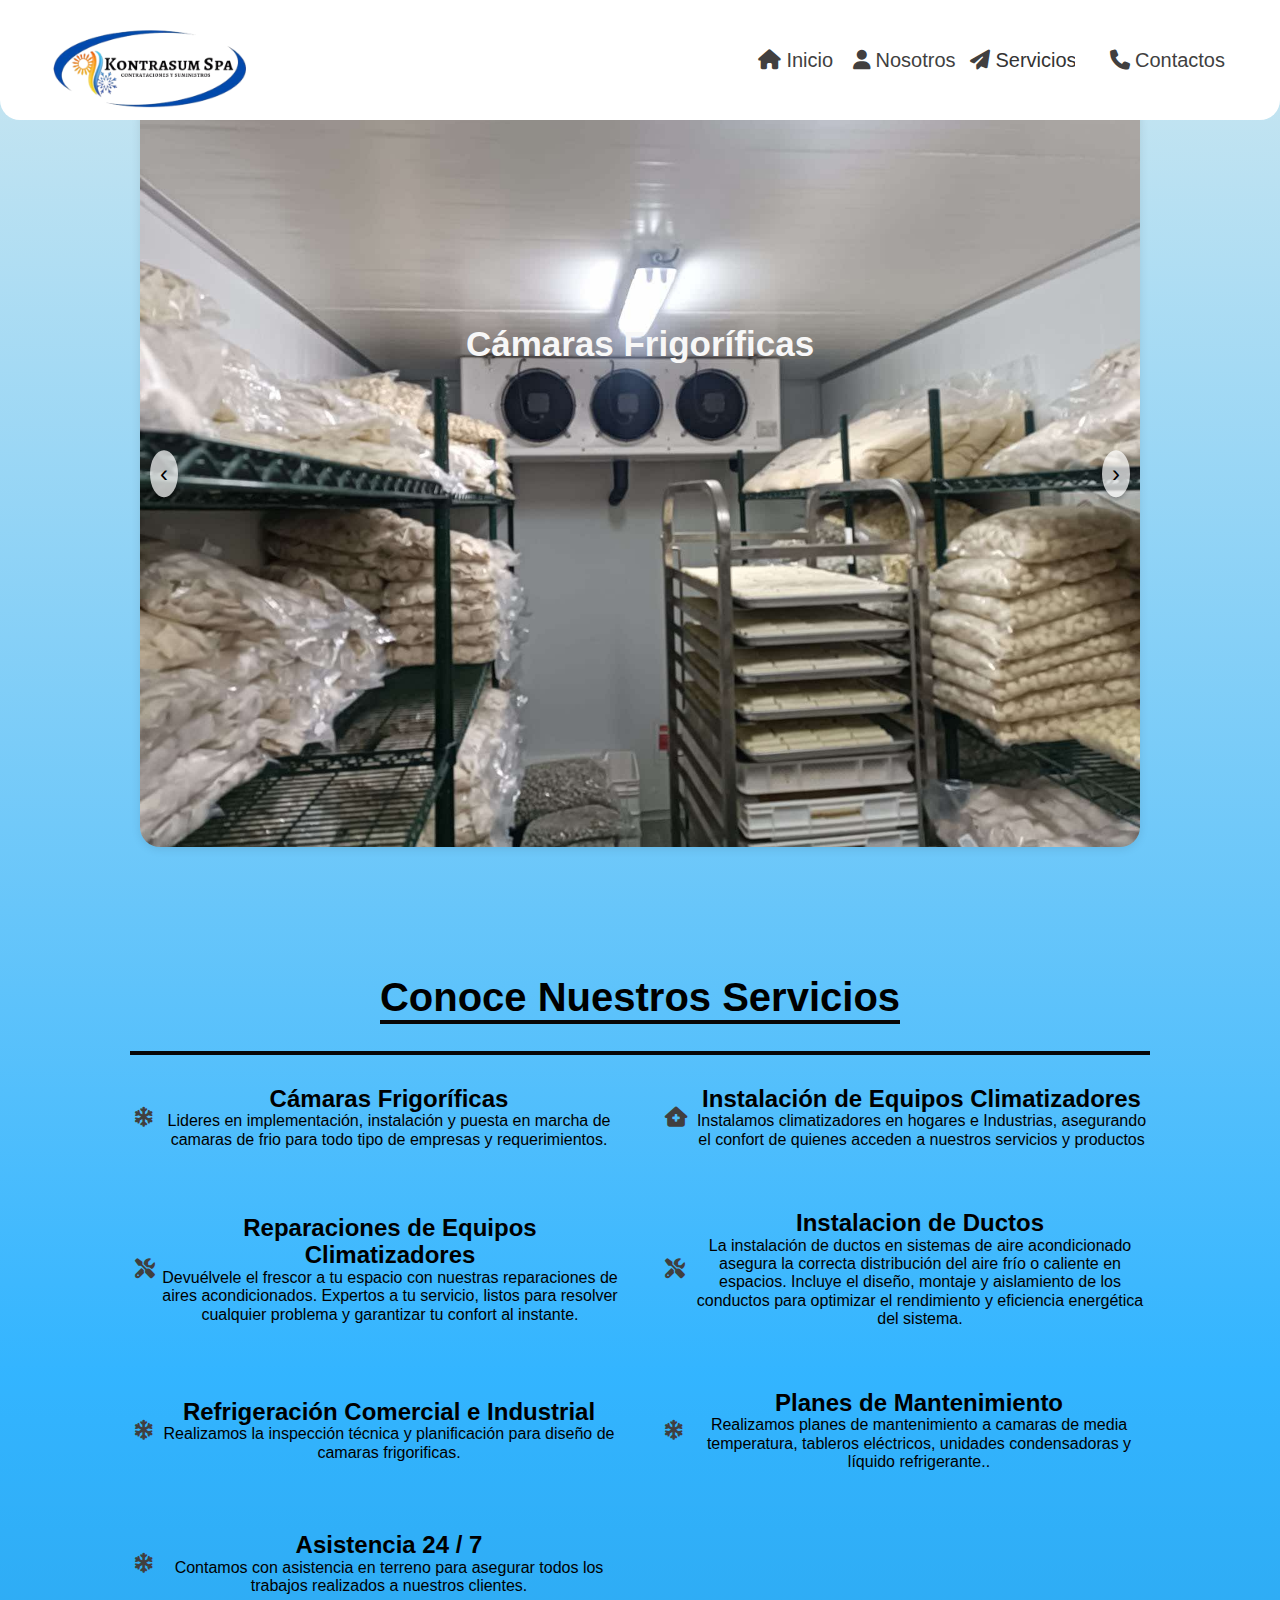
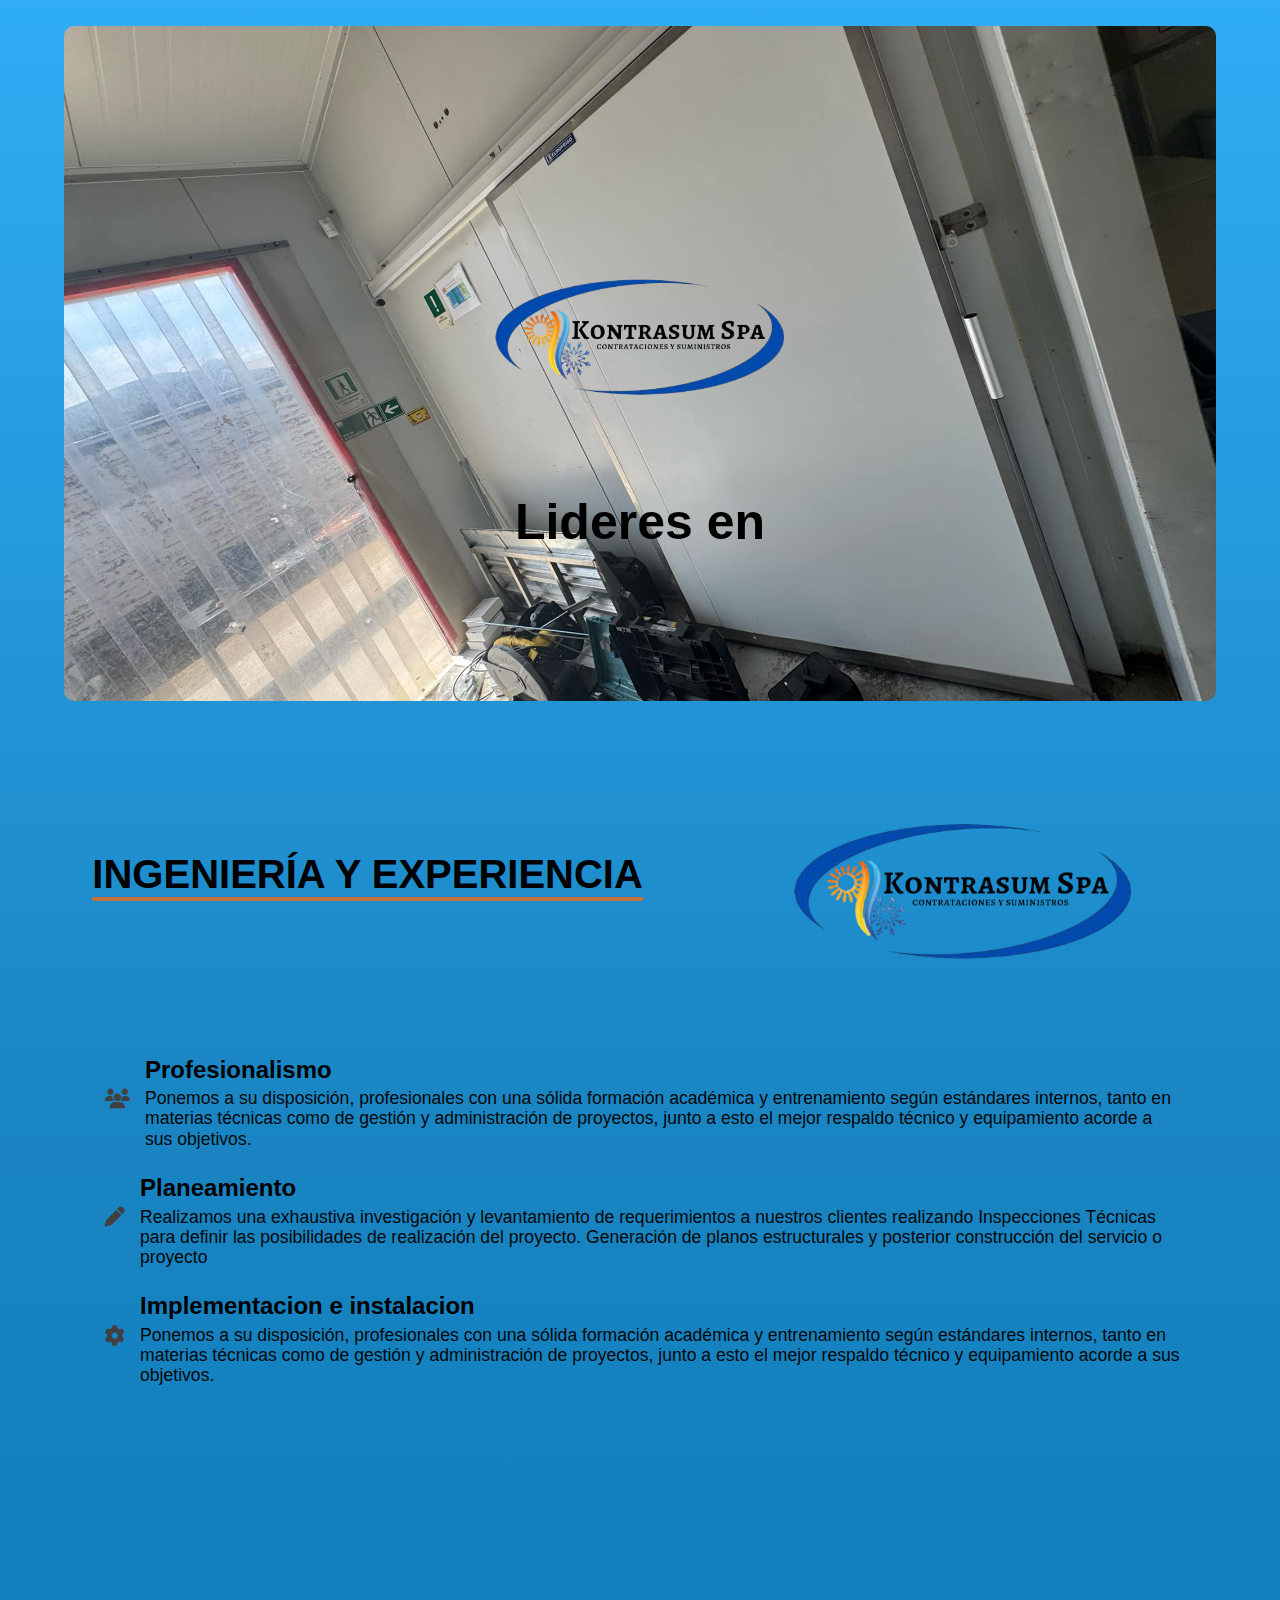
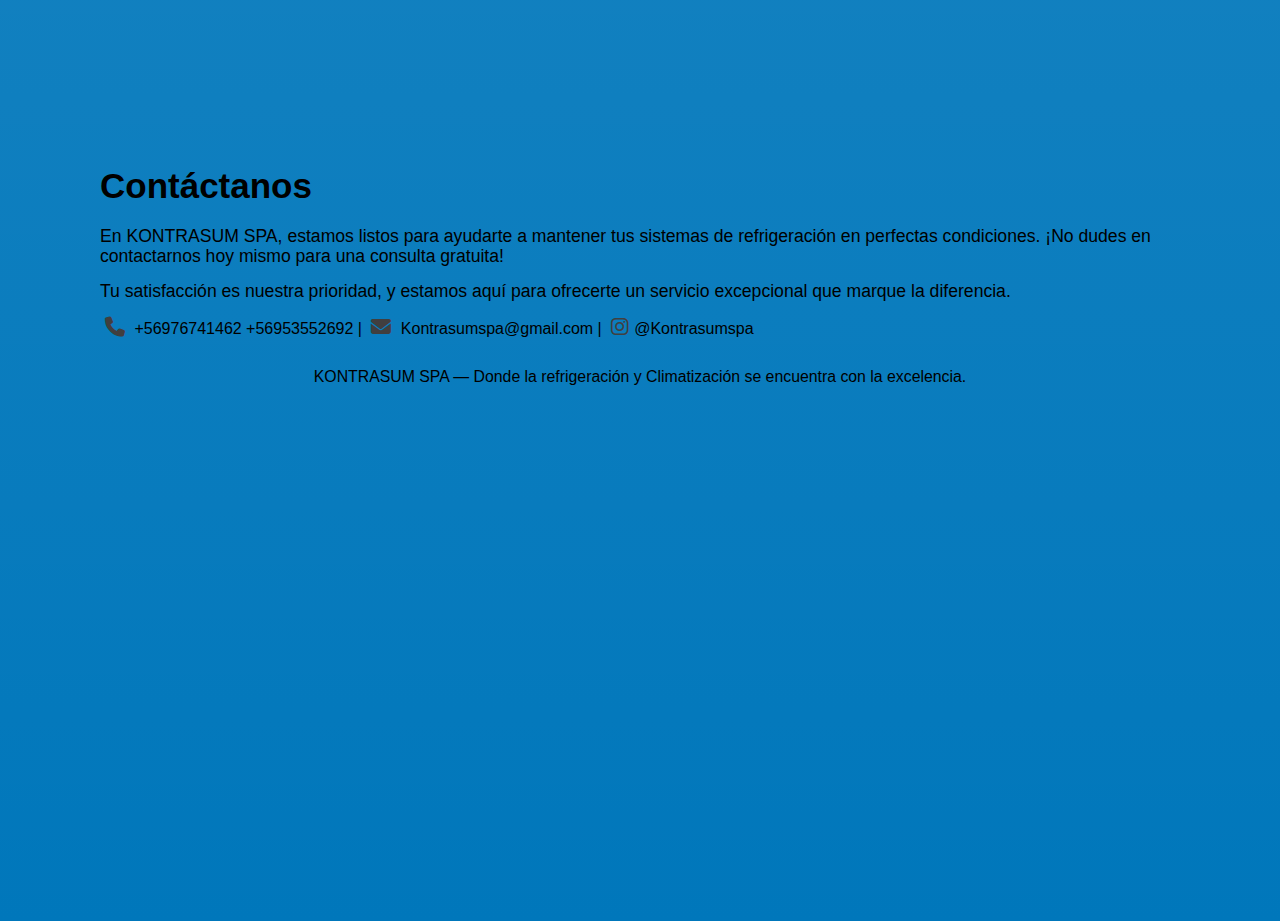
<file: index.html>
<!DOCTYPE html>
<html lang="en">
<head>
    <meta charset="UTF-8">
    <meta name="viewport" content="width=device-width, initial-scale=1.0">
    <link rel="stylesheet" href="stilo.css">
   <link rel="stylesheet" href="normalize.css/normalize.css">
   <link rel="stylesheet" href="https://cdnjs.cloudflare.com/ajax/libs/font-awesome/6.1.1/css/all.min.css">
   <link rel="icon" href="./imagenes/logo.jfif" type="image/x-icon">
    <title>KONTRASUM SPA</title>
</head>
<body>

  
  <header>
        <img src="./imagenes/logo-remove.png" alt="" class="logo">
        <input type="checkbox" id="check">
        <label for="check" class="mostrar"><i class="fa-solid fa-bars"></i></label>
      

        <nav class="nav">
            <a href="" class="nav-a"><i class="fa-solid fa-house"></i>Inicio</a>
            <a href="./seccion-contactanos/contactanos.html" class="nav-a"><i class="fa-solid fa-user"></i>Nosotros</a>
            <i class="fa-solid fa-paper-plane"></i>
            <select class="nav-select" id="servicios" onchange="location = this.value;">
              <option value="" class="etiqueta" disabled selected hidden>Servicios</option>
              <option value="#servici">Servicios</option>
              <option value="./seccion-contactos/section.html" class="nav-option">Cámaras Frigoríficas</option>
              <option value="./seccion-instalacion/instalacion.html" class="nav-option">Instalación de Equipos</option>
              <option value="./seccion-reparacion-mantenimiento/reparacion.html" class="nav-option">Reparaciones de Equipos</option>
              <option value="./seccion-refrigeracion-industrial/index.html" class="nav-option">Refrigeración Comercial e Industrial</option>
              <option value="./plan-de-mantenimiento/index.html" class="nav-option">Planes de Mantenimiento</option>
              <option value="./asistencia/index.html" class="nav-option">Asistencia 24 / 7</option>
          </select>
          
        
            <a href="#contacto" class="nav-a"><i class="fa-solid fa-phone"></i>Contactos</a>
            <label for="check" class="esconder"><i class="fa-solid fa-x"></i></label>
        </nav>
    </header>
       

          <div id="carousel-container">
            <!-- Contenedor de las imágenes del carrusel -->
            <div class="carousel-inner">
              <!-- Imagen 1 -->
              <div class="carousel-item active">
                <img src="./imagenes/frigorifica.jpg" alt="Traducción e Interpretación">
                <h2>Cámaras Frigoríficas</h2>
    
              </div>
              <!-- Imagen 2 -->
              <div class="carousel-item">
                <img src="./imagenes/cambio.jfif" alt="Capacitación y Coaching">
                <h2>Instalación de aires acondicionados</h2>
                
              </div>
              <!-- Imagen 3 -->
              <div class="carousel-item">
                <img src="./imagenes/reparacion.jfif" alt="Asesoría y Consultoría">
                <h2>Reparaciones de aires acondicionado</h2>
                
              </div>
              <!-- Imagen 4 -->
              <div class="carousel-item">
                <img src="./imagenes/industrial.jpg" alt="Desarrollo de Contenidos">
                <h2>refrigeración comercial e industrial</h2>
                
              </div>
              <!-- Imagen 5 -->
              <div class="carousel-item">
                <img src="./imagenes/mantencion.jpg" alt="Servicios de Idiomas">
                <h2>Planes de Mantencion</h2>
                
              </div>

              <!-- Imagen 6 -->
              <div class="carousel-item">
                <img src="./imagenes/conductos.jfif" alt="Servicios de Idiomas">
                <h2>Instalacion de Conductos</h2>
                
              </div>

                 <!-- Imagen 7 -->

                 <div class="carousel-item">
                  <img src="./imagenes/asistencia.jpg" alt="Servicios de Idiomas">
                  <h2>Asistencia 24/7</h2>
                  
                </div>
            </div>
            <!-- Flechas de navegación -->
            <a class="carousel-prev" href="#">&lsaquo;</a>
            <a class="carousel-next" href="#">&rsaquo;</a>
          </div>


          <div class="section" id="servici" >
               <div class="titulo">
                <h1 class="titulo">Conoce Nuestros Servicios</h1>
               </div>
                <div class="container-sec">
                  <div class="move icono">
                    <i class="fa-solid fa-snowflake"></i>
                      <div>
                        <a href="./seccion-contactos/section.html"><h2>Cámaras Frigoríficas</h2></a>
                        <p id="titulos-icon">Lideres en implementación, instalación y puesta en marcha de camaras de frio para todo tipo de empresas y requerimientos.</p>
                      </div>
                  
                  </div>
  
                  <div class="move icono">
                    <i class="fa-solid fa-house-medical"></i>
                    <div>
                      <a href="./seccion-instalacion/instalacion.html"><h2>Instalación de Equipos  Climatizadores</h2></a>
                      <p id="titulos-icon">Instalamos climatizadores en hogares e Industrias, asegurando el confort de quienes acceden a nuestros servicios y productos</p>
                    </div>
                  </div>
  
                  <div class="move icono">
                    <i class="fa-solid fa-screwdriver-wrench"></i>
                    <div>
                    <a href="./seccion-reparacion-mantenimiento/reparacion.html"><h2>Reparaciones de Equipos  Climatizadores</h2></a>
                    <p id="titulos-icon">Devuélvele el frescor a tu espacio con nuestras reparaciones de aires acondicionados. Expertos a tu servicio, listos para resolver cualquier problema y garantizar tu confort al instante.</p>
                    </div>
                  </div>

                

                  <div class="move icono">
                    <i class="fa-solid fa-screwdriver-wrench"></i>
                    <div>
                    <a href="./seccion-instalacion/instalacion.html"><h2>Instalacion de Ductos</h2></a>
                    <p id="titulos-icon">La instalación de ductos en sistemas de aire acondicionado asegura la correcta distribución del aire frío o caliente en espacios. Incluye el diseño, montaje y aislamiento de los conductos para optimizar el rendimiento y eficiencia energética del sistema.</p>
                    </div>
                  </div>

                  <div class="move icono">
                    <i class="fa-solid fa-snowflake"></i>
                    <div>
                    <a href="./seccion-refrigeracion-industrial/index.html"><h2>Refrigeración Comercial e Industrial</h2></a>
                    <p id="titulos-icon">Realizamos la inspección técnica y planificación para diseño de camaras frigorificas.</p>
                    </div>
                  </div>
  
                  <div class="move icono">
                    <i class="fa-solid fa-snowflake"></i>
                    <div>
                    <a href="./plan-de-mantenimiento/index.html"><h2>Planes de Mantenimiento</h2></a>
                    <p id="titulos-icon" >Realizamos planes de mantenimiento a camaras de media temperatura, tableros eléctricos, unidades condensadoras y líquido refrigerante..</p>
                    </div>
                  </div>
  
                  <div class="move icono">
                  <i class="fa-solid fa-snowflake"></i>
                 <div>
                  <a href="./asistencia/index.html"><h2>Asistencia 24 / 7</h2></a>
                  <p id="titulos-icon">Contamos con asistencia en terreno para asegurar todos los trabajos realizados a nuestros clientes.</p>
                 </div>
                  </div>
  
                  </div>
          </div>

          <div class="banner">
            <div class="imagens agregar">
              <img src="./imagenes/logo-remove.png" alt="" class="image">
              <div class="mostador">
                <h2 id="sub">Lideres en </h2>
                <p id="animatedText"></p>
              </div>
            </div>
        </div>

        <div class="containerr">
          <div class="text-containerr">
              <h1>INGENIERÍA Y EXPERIENCIA</h1>
              <img src="./imagenes/logo-remove.png" alt="Imagen representativa" class="segundo">
        </div>

        <div class="azul">
          <div class="modificar">
            <div class="contenido">
              <div class="editar">
                  <i class="fa-solid fa-users edi"></i>
              </div>
              <div class="tamaño">
                  <h2>Profesionalismo</h2>
                  <p>Ponemos a su disposición, profesionales con una sólida formación académica y entrenamiento según estándares internos, tanto en materias técnicas como de gestión y administración de proyectos, junto a esto el mejor respaldo técnico y equipamiento acorde a sus objetivos.</p>
              </div>
          </div>
      
          <div class="contenido">
              <div class="editar">
                <i class="fa-solid fa-pen"></i>

              </div>
  
              <div class="tamaño cambios">
                  <h2>Planeamiento</h2>
                  <p>Realizamos una exhaustiva investigación y levantamiento de requerimientos a nuestros clientes realizando Inspecciones Técnicas para definir las posibilidades de realización del proyecto. Generación de planos estructurales y posterior construcción del servicio o proyecto</p>
              </div>
          </div>
      
          <div class="contenido">
              <div class="editar">
                <i class="fa-solid fa-cog"></i>
              </div>
              <div class="tamaño">
                  <h2>Implementacion e instalacion
                  </h2>
                  <p>Ponemos a su disposición, profesionales con una sólida formación académica y entrenamiento según estándares internos, tanto en materias técnicas como de gestión y administración de proyectos, junto a esto el mejor respaldo técnico y equipamiento acorde a sus objetivos.
                    
                  </p>
              </div>
          </div>
        </div>
      </div>
             
      </div>

      <div class="final" id="contacto">

      <div class="prueba">
       <div class="contenidos">
         <h2 class="fade-in">Contáctanos</h2>
       <p class="fade-in">
           En KONTRASUM SPA, estamos listos para ayudarte a mantener tus sistemas de refrigeración en perfectas condiciones. ¡No dudes en contactarnos hoy mismo para una consulta gratuita!
       </p>
       
       <p class="fade-in">
           Tu satisfacción es nuestra prioridad, y estamos aquí para ofrecerte un servicio excepcional que marque la diferencia.
       </p>
   
       
           <i class="fa-solid fa-phone"></i> +56976741462 +56953552692 | <i class="fa-solid fa-envelope"></i> Kontrasumspa@gmail.com |
           <i class="fab fa-instagram"></i>@Kontrasumspa
       <footer class="fade-in">
           <p class="fade-in">
               KONTRASUM SPA — Donde la refrigeración y Climatización se encuentra con la excelencia.
           </p>
       </footer>
       </div>
        </div>

        

        <script src="javascript.js"></script>

 </body>
</html>
</file>
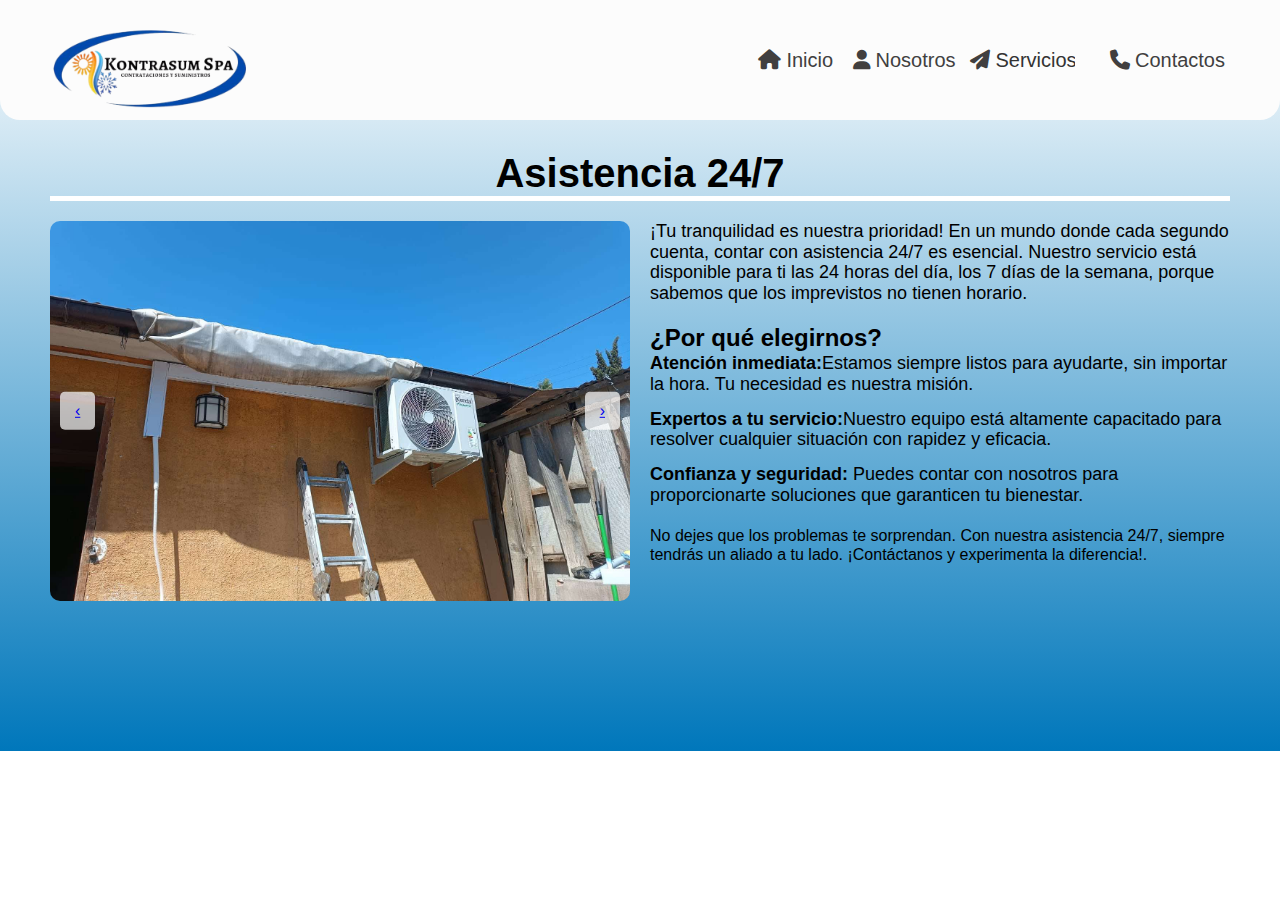
<file: asistencia/index.html>
<!DOCTYPE html>
<html lang="en">
<head>
    <meta charset="UTF-8">
    <meta name="viewport" content="width=device-width, initial-scale=1.0">
    <link rel="stylesheet" href="estilo.css">
    <link rel="stylesheet" href="./normalize.css/normalize.css">
    <link rel="stylesheet" href="https://cdnjs.cloudflare.com/ajax/libs/font-awesome/6.1.1/css/all.min.css">
    <link rel="icon" href="./imagenes/logo.jfif" type="image/x-icon">
    <title>KONTRASUM SPA</title>
</head>
<body>
    <header>
        
        <img src="./imagenes/logo-remove.png" alt="" class="logo">
        <input type="checkbox" id="check">
        <label for="check" class="mostrar"><i class="fa-solid fa-bars"></i></label>
      

        <nav class="nav">
            <a href="../index.html" class="nav-a"><i class="fa-solid fa-house"></i>Inicio</a>
            <a href="../seccion-contactanos/contactanos.html" class="nav-a"><i class="fa-solid fa-user"></i>Nosotros</a>
            <i class="fa-solid fa-paper-plane"></i>
            <select class="nav-select" id="servicios" onchange="location = this.value;">
                <option value="" class="etiqueta" disabled selected hidden>Servicios</option>
                <option value="../index.html#servici">Servicios</option>
                <option value="../seccion-contactos/section.html" class="nav-option">Cámaras Frigoríficas</option>
                <option value="../seccion-instalacion/instalacion.html" class="nav-option">Instalación de Equipos</option>
                <option value="../seccion-reparacion-mantenimiento/" class="nav-option">Reparaciones de Equipos</option>
                <option value="../seccion-refrigeracion-industrial/index.html" class="nav-option">Refrigeración Comercial e Industrial</option>
                <option value="../plan-de-mantenimiento/index.html" class="nav-option">Planes de Mantención</option>
                <option value="../asistencia/index.html" class="nav-option">Asistencia 24 / 7</option>
            </select>

        
            <a href="../index.html#contacto" class="nav-a"><i class="fa-solid fa-phone"></i>Contactos</a>
            <label for="check" class="esconder"><i class="fa-solid fa-x"></i></label>
        </nav>
    </header>


    <section class="camaras">
        <div class="container">
            <div class="titulo-container">
                <h2 class="titulo3">Asistencia 24/7</h2>
            </div>
            <div class="carrusel-container">
                <div class="carrusel">
                    <img class="active" src="./imagenes/4.jpg" alt="Imagen 1">
                    <img src="./imagenes/asistencia2.jfif" alt="Imagen 2">
                    <img src="./imagenes/asistencia3.jfif" alt="Imagen 3">
                    <img src="./imagenes/asistencia4.jfif" alt="Imagen 4">
                    
                    <!-- Agrega más imágenes según sea necesario -->
                    <a href="#" id="anterior" class="boton">&lsaquo;</a>
                    <a href="#" id="siguiente" class="boton">&rsaquo;</a>
            
                </div>
    
                <div class="frigorificos">
                    <p>¡Tu tranquilidad es nuestra prioridad!

                    En un mundo donde cada segundo cuenta, contar con asistencia 24/7 es esencial. Nuestro servicio está disponible para ti las 24 horas del día, los 7 días de la semana, porque sabemos que los imprevistos no tienen horario.</p>

                    <h2>¿Por qué elegirnos?</h2>
                    <ul>
                        <li><strong>Atención inmediata:</strong>Estamos siempre listos para ayudarte, sin importar la hora. Tu necesidad es nuestra misión.</li>
                        <li><strong>Expertos a tu servicio:</strong>Nuestro equipo está altamente capacitado para resolver cualquier situación con rapidez y eficacia.</li>
                        <li><strong>Confianza y seguridad:</strong> Puedes contar con nosotros para proporcionarte soluciones que garanticen tu bienestar.</li>
                    </ul>

                    </p>No dejes que los problemas te sorprendan. Con nuestra asistencia 24/7, siempre tendrás un aliado a tu lado. ¡Contáctanos y experimenta la diferencia!.</p>
                </div>


            </div>
        </div>
    </section>

    <script src="javascript.js"></script>
</body>
</html>
</file>
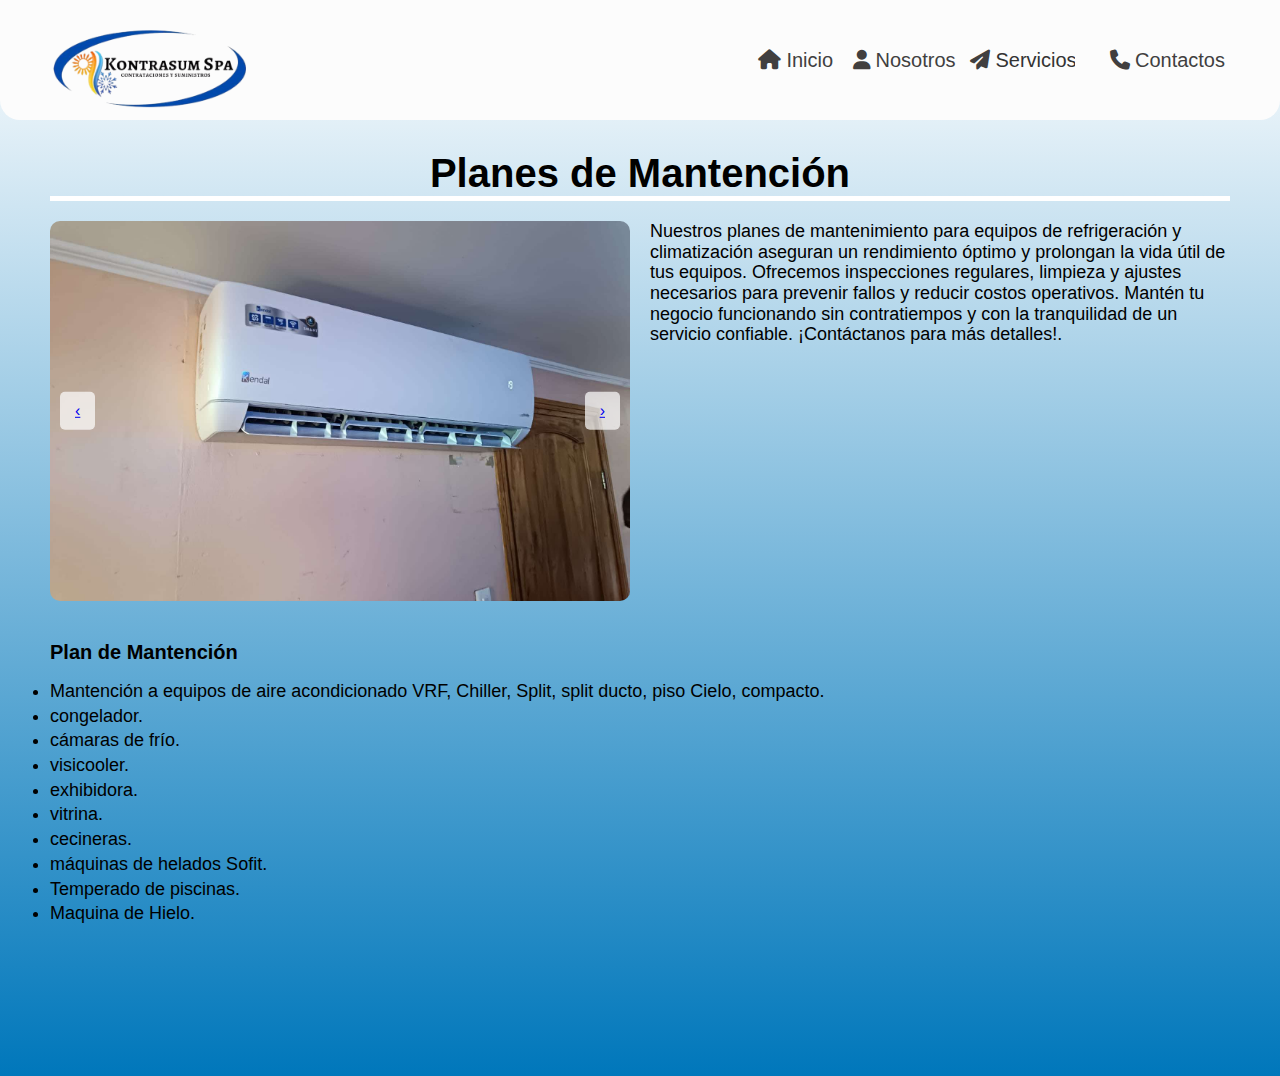
<file: plan-de-mantenimiento/index.html>
<!DOCTYPE html>
<html lang="en">
<head>
    <meta charset="UTF-8">
    <meta name="viewport" content="width=device-width, initial-scale=1.0">
    <link rel="stylesheet" href="estilo.css">
    <link rel="stylesheet" href="./normalize.css/normalize.css">
    <link rel="stylesheet" href="https://cdnjs.cloudflare.com/ajax/libs/font-awesome/6.1.1/css/all.min.css">
    <link rel="icon" href="./imagenes/logo.jfif" type="image/x-icon">
    <title>KONTRASUM SPA</title>
</head>
<body>
    <header>
        
        <img src="./imagenes/logo-remove.png" alt="" class="logo">
        <input type="checkbox" id="check">
        <label for="check" class="mostrar"><i class="fa-solid fa-bars"></i></label>
      

        <nav class="nav">
            <a href="../index.html" class="nav-a"><i class="fa-solid fa-house"></i>Inicio</a>
            <a href="../seccion-contactanos/contactanos.html" class="nav-a"><i class="fa-solid fa-user"></i>Nosotros</a>
            <i class="fa-solid fa-paper-plane"></i>
            <select class="nav-select" id="servicios" onchange="location = this.value;">
                <option value="" class="etiqueta" disabled selected hidden>Servicios</option>
                <option value="../index.html#servici">Servicios</option>
                <option value="../seccion-contactos/section.html" class="nav-option">Cámaras Frigoríficas</option>
                <option value="../seccion-instalacion/instalacion.html" class="nav-option">Instalación de Equipos</option>
                <option value="../seccion-reparacion-mantenimiento/" class="nav-option">Reparaciones de Equipos</option>
                <option value="../seccion-refrigeracion-industrial/index.html" class="nav-option">Refrigeración Comercial e Industrial</option>
                <option value="../plan-de-mantenimiento/index.html" class="nav-option">Planes de Mantención</option>
                <option value="../asistencia/index.html" class="nav-option">Asistencia 24 / 7</option>
            </select>

        
            <a href="../index.html#contacto" class="nav-a"><i class="fa-solid fa-phone"></i>Contactos</a>
            <label for="check" class="esconder"><i class="fa-solid fa-x"></i></label>
        </nav>
    </header>


    <section class="camaras">
        <div class="container">
            <div class="titulo-container">
                <h2 class="titulo3">Planes de Mantención</h2>
            </div>
            <div class="carrusel-container">
                <div class="carrusel">
                    <img class="active" src="./imagenes/1.jpg" alt="Imagen 1">
                    <img src="./imagenes/2.jpg" alt="Imagen 2">
                    <img src="./imagenes/3.jpg" alt="Imagen 3">
                    <img src="./imagenes/4.jpg" alt="Imagen 4">
                    <img src="./imagenes/5.jpg" alt="Imagen 5">
                    <img src="./imagenes/6.jpg" alt="Imagen 6">
                    
                    <!-- Agrega más imágenes según sea necesario -->
                    <a href="#" id="anterior" class="boton">&lsaquo;</a>
                    <a href="#" id="siguiente" class="boton">&rsaquo;</a>
            
                </div>
    
                <div class="frigorificos">
                    <p>Nuestros planes de mantenimiento para equipos de refrigeración  y climatización aseguran un rendimiento óptimo y prolongan la vida útil de tus equipos. Ofrecemos inspecciones regulares, limpieza y ajustes necesarios para prevenir fallos y reducir costos operativos. Mantén tu negocio funcionando sin contratiempos y con la tranquilidad de un servicio confiable. ¡Contáctanos para más detalles!.</p>
                </div>
            </div>
            <h4>Plan de Mantención</h4>
            <ul>
                <li>Mantención a equipos de aire acondicionado VRF, Chiller, Split, split ducto, piso Cielo, compacto.</li>
                <li>congelador.</li>
                <li>cámaras de frío.</li>
                <li>visicooler.</li>
                <li>exhibidora.</li>
                <li> vitrina.</li>
                <li>cecineras.</li>
                <li>máquinas de helados Sofit.</li>
                <li>Temperado de piscinas.</li>
                <li>Maquina de Hielo.</li>
            </ul>
        </div>
    </section>

    <script src="javascript.js"></script>
</body>
</html>
</file>
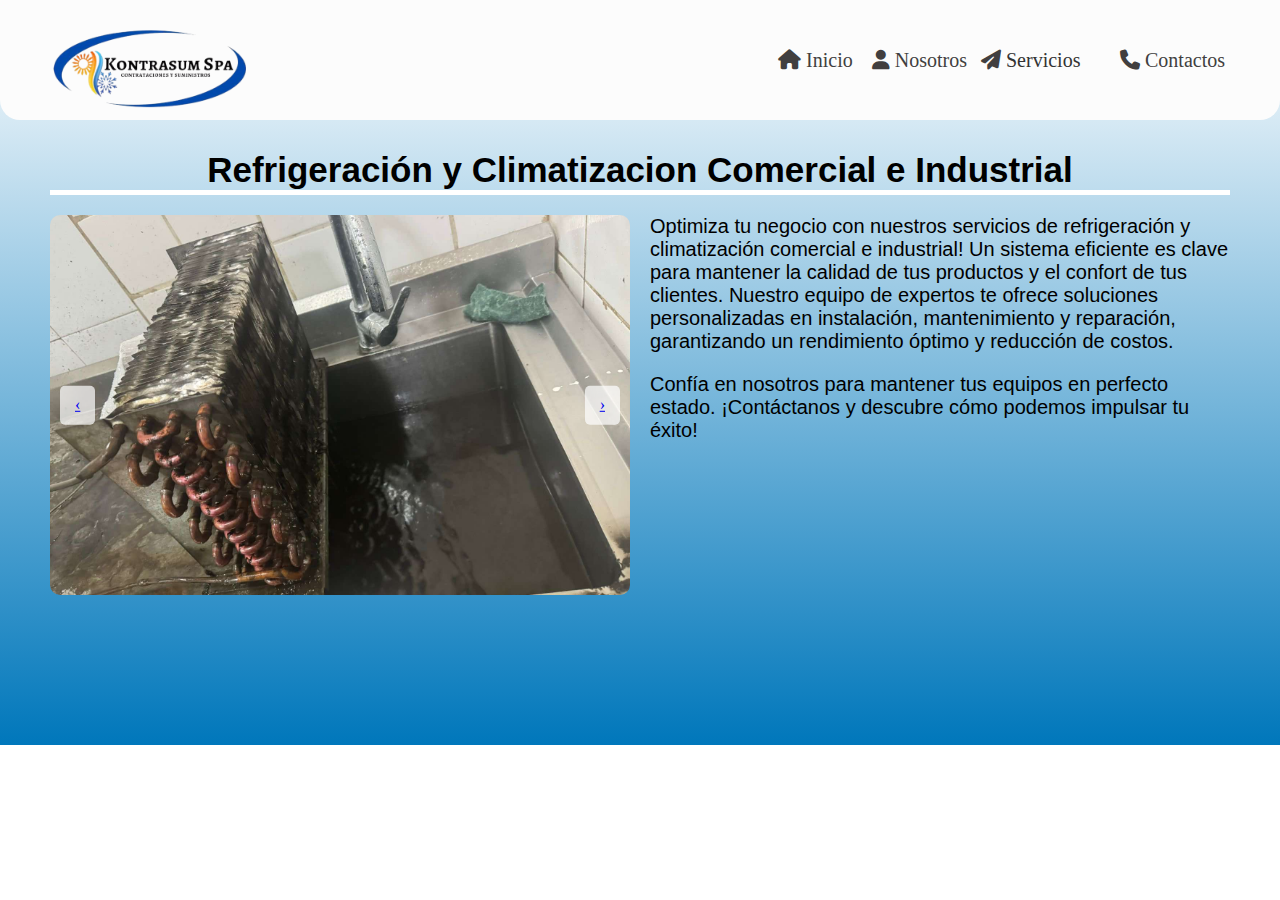
<file: seccion-refrigeracion-industrial/index.html>
<!DOCTYPE html>
<html lang="en">
<head>
    <meta charset="UTF-8">
    <meta name="viewport" content="width=device-width, initial-scale=1.0">
    <link rel="stylesheet" href="estilo.css">
    <link rel="stylesheet" href="./normalize.css/normalize.css">
    <link rel="stylesheet" href="https://cdnjs.cloudflare.com/ajax/libs/font-awesome/6.1.1/css/all.min.css">
    <link rel="icon" href="./imagenes/logo.jfif" type="image/x-icon">
    <title>KONTRASUM SPA</title>
</head>
<body>
    <header>
        
        <img src="./imagenes/logo-remove.png" alt="" class="logo">
        <input type="checkbox" id="check">
        <label for="check" class="mostrar"><i class="fa-solid fa-bars"></i></label>
      

        <nav class="nav">
            <a href="../index.html" class="nav-a"><i class="fa-solid fa-house"></i>Inicio</a>
            <a href="../seccion-contactanos/contactanos.html" class="nav-a"><i class="fa-solid fa-user"></i>Nosotros</a>
            <i class="fa-solid fa-paper-plane"></i>
            <select class="nav-select" id="servicios" onchange="location = this.value;">
                <option value="" class="etiqueta" disabled selected hidden>Servicios</option>
                <option value="../index.html#servici">Servicios</option>
                <option value="../seccion-contactos/section.html" class="nav-option">Cámaras Frigoríficas</option>
                <option value="../seccion-instalacion/instalacion.html" class="nav-option">Instalación de Equipos</option>
                <option value="../seccion-reparacion-mantenimiento/reparacion.html" class="nav-option">Reparaciones de Equipos</option>
                <option value="../seccion-refrigeracion-industrial/index.html" class="nav-option">Refrigeración Comercial e Industrial</option>
                <option value="../plan-de-mantenimiento/index.html" class="nav-option">Planes de Mantenimiento</option>
                <option value="../asistencia/index.html" class="nav-option">Asistencia 24 / 7</option>
            </select>

        
            <a href="../index.html#contacto" class="nav-a"><i class="fa-solid fa-phone"></i>Contactos</a>
            <label for="check" class="esconder"><i class="fa-solid fa-x"></i></label>
        </nav>
    </header>


    <section class="camaras">
        <div class="container">
            <div class="titulo-container">
                <h2 class="titulo3">Refrigeración y Climatizacion Comercial e Industrial</h2>
            </div>
            <div class="carrusel-container">
                <div class="carrusel">
                    <img class="active" src="./imagenes/1.jpg" alt="Imagen 1">
                    <img src="./imagenes/2.jpg" alt="Imagen 2">
                    <img src="./imagenes/3.jfif" alt="Imagen 3">
                    <img src="./imagenes/4.jpg" alt="Imagen 4">
                    <img src="./imagenes/5.jpg" alt="Imagen 5">
                    <img src="./imagenes/6.jfif" alt="Imagen 6">
                    
                    <!-- Agrega más imágenes según sea necesario -->
                    <a href="#" id="anterior" class="boton">&lsaquo;</a>
                    <a href="#" id="siguiente" class="boton">&rsaquo;</a>
            
                </div>
    
                <div class="frigorificos">
                    <p>Optimiza tu negocio con nuestros servicios de refrigeración y climatización comercial e industrial! Un sistema eficiente es clave para mantener la calidad de tus productos y el confort de tus clientes. Nuestro equipo de expertos te ofrece soluciones personalizadas en instalación, mantenimiento y reparación, garantizando un rendimiento óptimo y reducción de costos.</p>

                    <p>Confía en nosotros para mantener tus equipos en perfecto estado. ¡Contáctanos y descubre cómo podemos impulsar tu éxito!</p>

                </div>
    
            </div>
        </div>
    </section>

    <script src="javascript.js"></script>
</body>
</html>
</file>
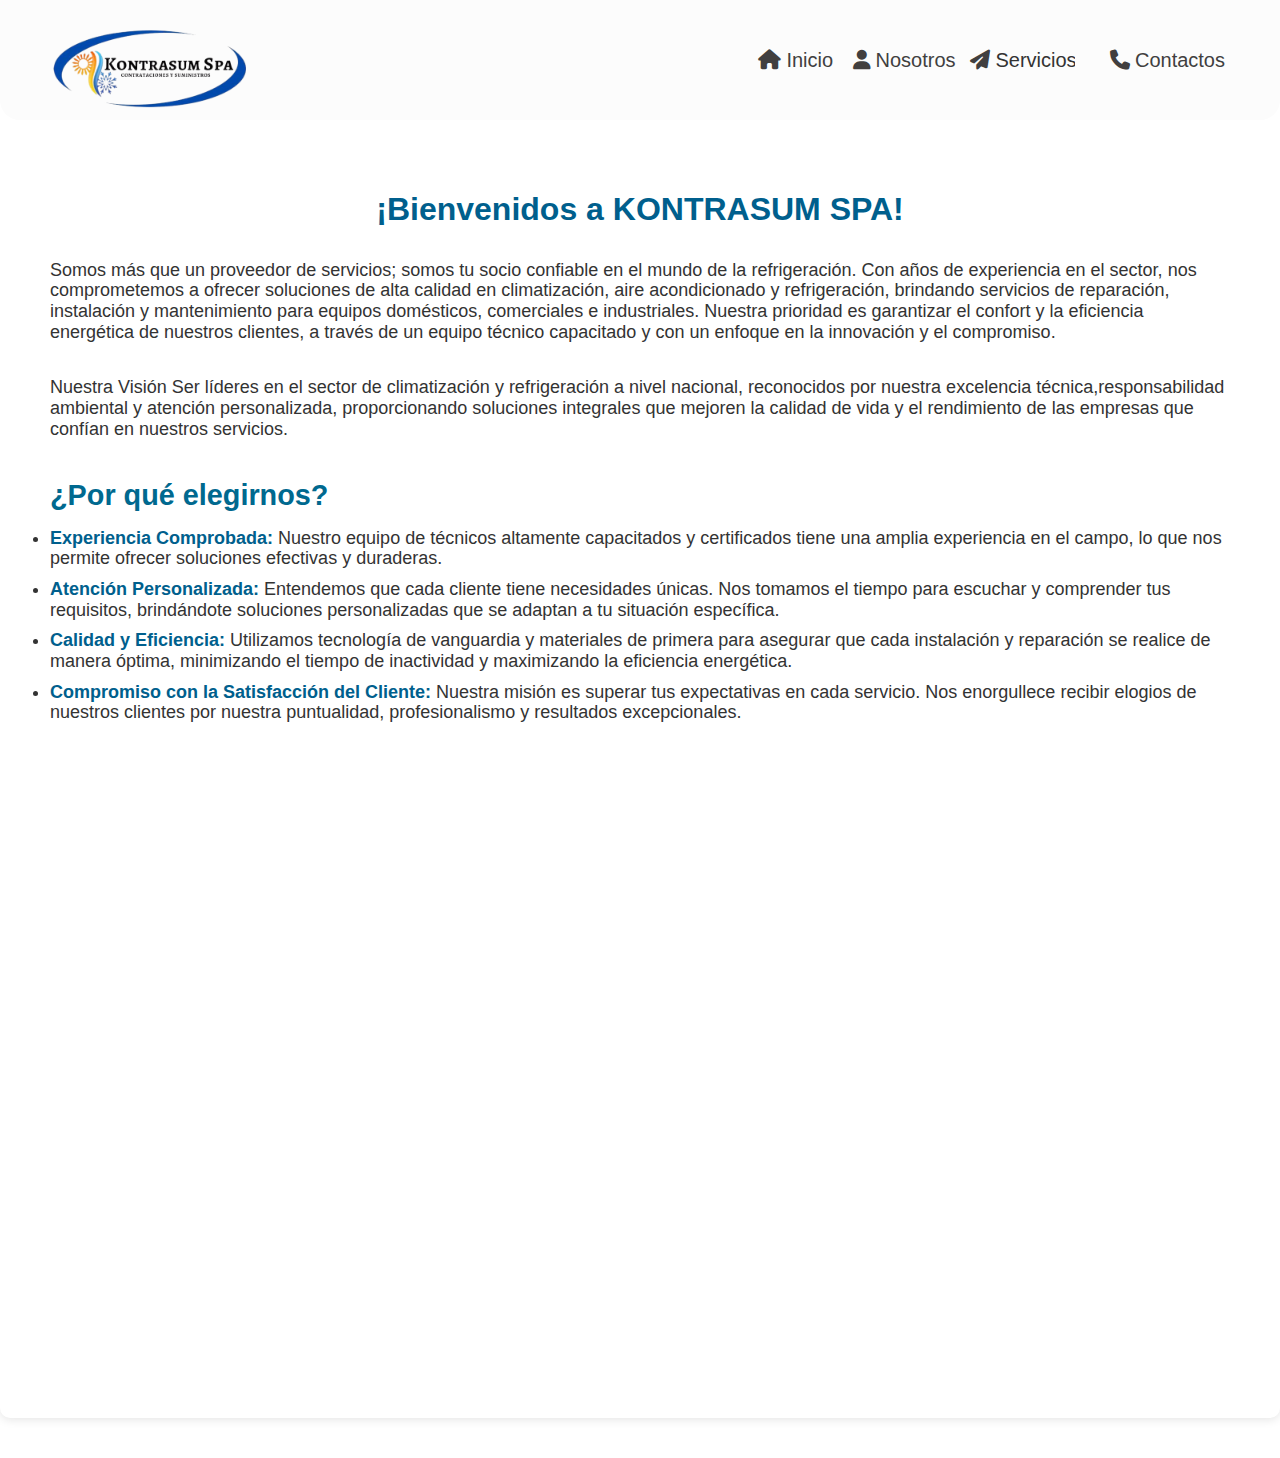
<file: seccion-contactanos/contactanos.html>
<!DOCTYPE html>
<html lang="en">
<head>
    <meta charset="UTF-8">
    <meta name="viewport" content="width=device-width, initial-scale=1.0">
    <link rel="stylesheet" href="estilo.css">
    <link rel="stylesheet" href="./normalize.css/normalize.css">
    <link rel="stylesheet" href="https://cdnjs.cloudflare.com/ajax/libs/font-awesome/6.1.1/css/all.min.css">
    <link rel="icon" href="./imagenes/logo.jfif" type="image/x-icon">
    <title>KONTRASUM SPA</title>
</head>
<body>


    <header>
        
        <img src="./imagenes/logo-remove.png" alt="" class="logo">
        <input type="checkbox" id="check">
        <label for="check" class="mostrar"><i class="fa-solid fa-bars"></i></label>
      

        <nav class="nav">
            <a href="../index.html" class="nav-a"><i class="fa-solid fa-house"></i>Inicio</a>
            <a href="./contactanos.html" class="nav-a"><i class="fa-solid fa-user"></i>Nosotros</a>
            <i class="fa-solid fa-paper-plane"></i>
            <select class="nav-select" id="servicios" onchange="location = this.value;">
                <option value="" class="etiqueta" disabled selected hidden>Servicios</option>
                <option value="../index.html#servici">Servicios</option>
                <option value="../seccion-contactos/section.html" class="nav-option">Cámaras Frigoríficas</option>
                <option value="../seccion-instalacion/instalacion.html" class="nav-option">Instalación de Equipos</option>
                <option value="../seccion-reparacion-mantenimiento/reparacion.html" class="nav-option">Reparaciones de Equipos</option>
                <option value="../seccion-refrigeracion-industrial/index.html" class="nav-option">Refrigeración Comercial e Industrial</option>
                <option value="../plan-de-mantenimiento/index.html" class="nav-option">Planes de Mantención</option>
                <option value="../asistencia/index.html" class="nav-option">Asistencia 24 / 7</option>
            </select>

        
            <a href="#contacto" class="nav-a"><i class="fa-solid fa-phone"></i>Contactos</a>
            <label for="check" class="esconder"><i class="fa-solid fa-x"></i></label>
        </nav>
    </header>



    <section>
        <h1 class="fade-in">¡Bienvenidos a KONTRASUM SPA!</h1>
        
        <p class="fade-in">
            Somos más que un proveedor de servicios; somos tu socio confiable en el mundo de la refrigeración. Con años de experiencia en el sector, nos comprometemos a ofrecer soluciones de alta calidad en climatización, aire acondicionado y refrigeración, brindando servicios de reparación, instalación y mantenimiento para equipos domésticos, comerciales e industriales. Nuestra prioridad es garantizar el confort y la eficiencia energética de nuestros clientes, a través de un equipo técnico capacitado y con un enfoque en la innovación y el compromiso.
        </p>

        <p class="fade-in">
            Nuestra Visión Ser líderes en el sector de climatización y refrigeración a nivel nacional, reconocidos por nuestra excelencia técnica,responsabilidad ambiental y atención personalizada, proporcionando soluciones integrales que mejoren la calidad de vida y el rendimiento de las empresas que confían en nuestros servicios.
        </p>
    
        <h2 class="fade-in">¿Por qué elegirnos?</h2>
        <ul class="ul fade-in">
            <li class="ul-li fade-in"><strong>Experiencia Comprobada:</strong> Nuestro equipo de técnicos altamente capacitados y certificados tiene una amplia experiencia en el campo, lo que nos permite ofrecer soluciones efectivas y duraderas.</li>
            <li class="ul-li fade-in"><strong>Atención Personalizada:</strong> Entendemos que cada cliente tiene necesidades únicas. Nos tomamos el tiempo para escuchar y comprender tus requisitos, brindándote soluciones personalizadas que se adaptan a tu situación específica.</li>
            <li class="ul-li fade-in"><strong>Calidad y Eficiencia:</strong> Utilizamos tecnología de vanguardia y materiales de primera para asegurar que cada instalación y reparación se realice de manera óptima, minimizando el tiempo de inactividad y maximizando la eficiencia energética.</li>
            <li class="ul-li fade-in"><strong>Compromiso con la Satisfacción del Cliente:</strong> Nuestra misión es superar tus expectativas en cada servicio. Nos enorgullece recibir elogios de nuestros clientes por nuestra puntualidad, profesionalismo y resultados excepcionales.</li>
        </ul>
    
        <h2 class="fade-in">Nuestros Servicios</h2>
        <ul class="ul  fade-in">
            <li class="ul-li fade-in"><strong>Instalación de Equipos de Refrigeración y Climatizacion:</strong> Ya sea para tu hogar o negocio, instalamos sistemas de equipos  que garantizan un rendimiento óptimo y un ahorro energético significativo.</li>
            <li class="ul-li fade-in"><strong>Reparación y Mantenimiento:</strong> Ofrecemos servicios de reparación rápidos y efectivos para mantener tus equipos en perfecto estado. Nuestro mantenimiento preventivo ayuda a evitar fallas y extiende la vida útil de tus sistemas.</li>
            <li class="ul-li fade-in"><strong>Asesoría Especializada:</strong> Te guiamos en la elección del equipo más adecuado para tus necesidades, asegurando que obtengas el mejor valor por tu inversión.</li>
        </ul>
    
        <h2 class="fade-in" id="contacto">Contáctanos</h2>
        <p class="fade-in">
            En KONTRASUM SPA, estamos listos para ayudarte a mantener tus sistemas de refrigeración en perfectas condiciones. ¡No dudes en contactarnos hoy mismo para una consulta gratuita!
        </p>
        
        <p class="fade-in">
            Tu satisfacción es nuestra prioridad, y estamos aquí para ofrecerte un servicio excepcional que marque la diferencia.
        </p>
    
        <p class="fade-in">
            <i class="fa-solid fa-phone"></i> +56976741462 +56953552692 | <i class="fa-solid fa-envelope"></i> Kontrasumspa@gmail.com |
            <i class="fab fa-instagram"></i>@Kontrasumspa
        <footer class="fade-in">
            <p class="fade-in">
                KONTRASUM SPA — Donde la refrigeración y Climatización se encuentra con la excelencia.
            </p>
        </footer>
    </section>

  <script src="javascript3.js"></script>
</body>
</html>
</file>
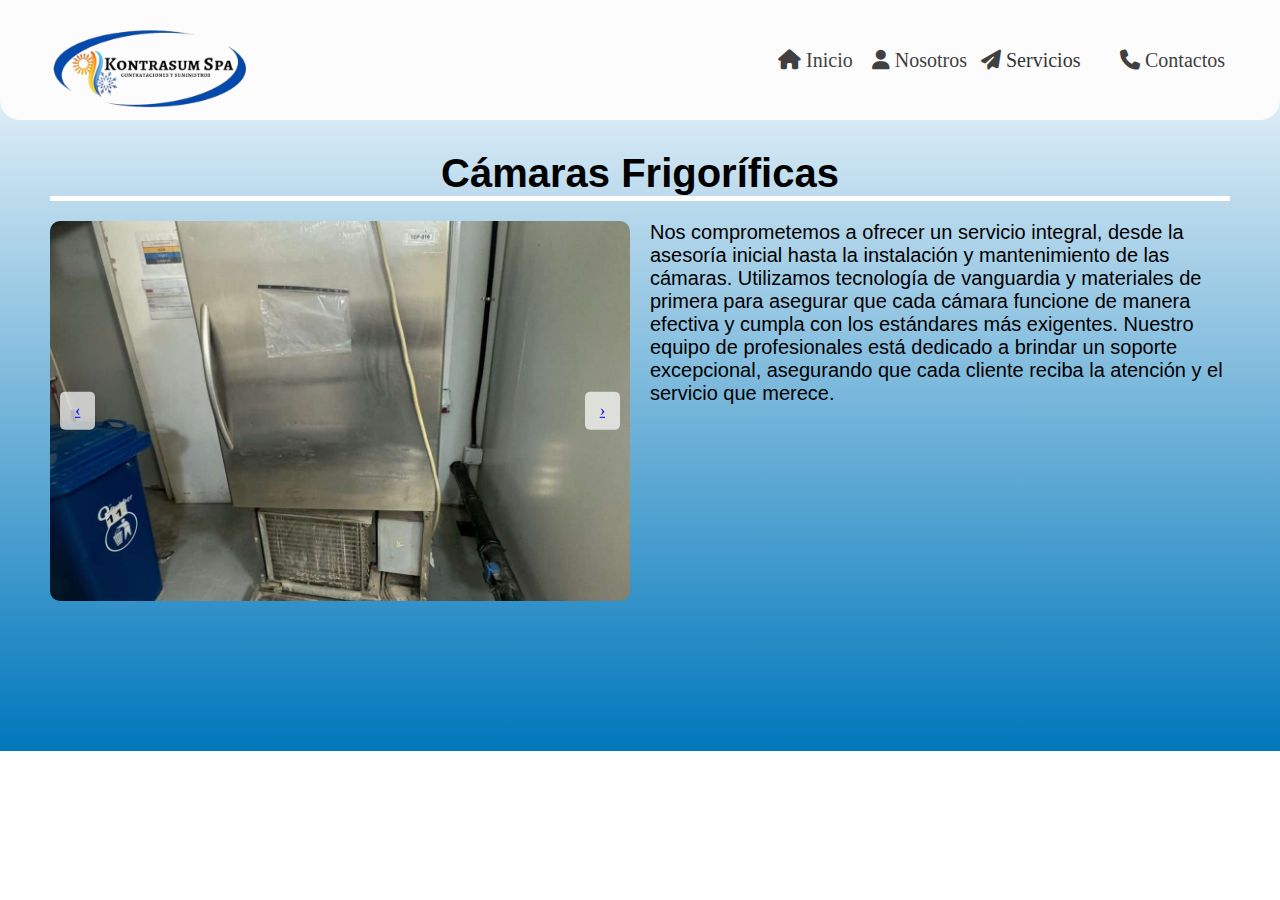
<file: seccion-contactos/section.html>
<!DOCTYPE html>
<html lang="en">
<head>
    <meta charset="UTF-8">
    <meta name="viewport" content="width=device-width, initial-scale=1.0">
    <link rel="stylesheet" href="estile.css">
    <link rel="stylesheet" href="normalize.css/normalize.css">
   <link rel="stylesheet" href="https://cdnjs.cloudflare.com/ajax/libs/font-awesome/6.1.1/css/all.min.css">
   <link rel="icon" href="./imagenes-contactos/logo.jfif" type="image/x-icon">
    <title>KONTRASUM SPA</title>
</head>
<body>
    <header>
        
        <img src="./imagenes-contactos/logo-remove.png" alt="" class="logo">
        <input type="checkbox" id="check">
        <label for="check" class="mostrar"><i class="fa-solid fa-bars"></i></label>
      

        <nav class="nav">
            <a href="../index.html" class="nav-a"><i class="fa-solid fa-house"></i>Inicio</a>
            <a href="../seccion-contactanos/contactanos.html" class="nav-a"><i class="fa-solid fa-user"></i>Nosotros</a>
            <i class="fa-solid fa-paper-plane"></i>
            <select class="nav-select" id="servicios" onchange="location = this.value;">
                <option value="" class="etiqueta" disabled selected hidden>Servicios</option>
                <option value="../index.html#servici">Servicios</option>
                <option value="" class="nav-option">Cámaras Frigoríficas</option>
                <option value="../seccion-instalacion/instalacion.html" class="nav-option">Instalación de Equipos</option>
                <option value="../seccion-reparacion-mantenimiento/reparacion.html" class="nav-option">Reparaciones de Equipos</option>
                <option value="../seccion-refrigeracion-industrial/index.html" class="nav-option">Refrigeración Comercial e Industrial</option>
                <option value="../plan-de-mantenimiento/index.html" class="nav-option">Planes de Mantención</option>
                <option value="../asistencia/index.html" class="nav-option">Asistencia 24 / 7</option>
            </select>
            <a href="../index.html#contacto" class="nav-a"><i class="fa-solid fa-phone"></i>Contactos</a>
            <label for="check" class="esconder"><i class="fa-solid fa-x"></i></label>
        </nav>
    </header>

    <section class="camaras">
        <div class="container">
            <div class="titulo-container">
                <h2 class="titulo3">Cámaras Frigoríficas</h2>
            </div>
            <div class="carrusel-container">
                <div class="carrusel">
                    <img class="active" src="./imagenes-contactos/1.jpg" alt="Imagen 1">
                    <img src="./imagenes-contactos/frigorifica1.jpg" alt="Imagen 2">
                    <img src="./imagenes-contactos/frigorifica.jpg" alt="Imagen 3">
                    <img src="./imagenes-contactos/frigorifica 2.jpg" alt="Imagen 4">
                    <img src="./imagenes-contactos/frigorifica 4.jpg" alt="Imagen 5">
                    <img src="./imagenes-contactos/6.jpg" alt="Imagen 6">
                    <img src="./imagenes-contactos/industrial.jpg" alt="Imagen 7">
                    
                    <!-- Agrega más imágenes según sea necesario -->
                    <a href="#" id="anterior" class="boton">&lsaquo;</a>
                    <a href="#" id="siguiente" class="boton">&rsaquo;</a>
            
                </div>
    
                <div class="frigorificos">
                    <p>Nos comprometemos a ofrecer un servicio integral, desde la asesoría inicial hasta la instalación y mantenimiento de las cámaras. Utilizamos tecnología de vanguardia y materiales de primera para asegurar que cada cámara funcione de manera efectiva y cumpla con los estándares más exigentes. Nuestro equipo de profesionales está dedicado a brindar un soporte excepcional, asegurando que cada cliente reciba la atención y el servicio que merece.<p>
                   
                </div>
            </div>
        </div>
    </section>
       <script src="javascript2.js"></script>
</body>
</html>
</file>
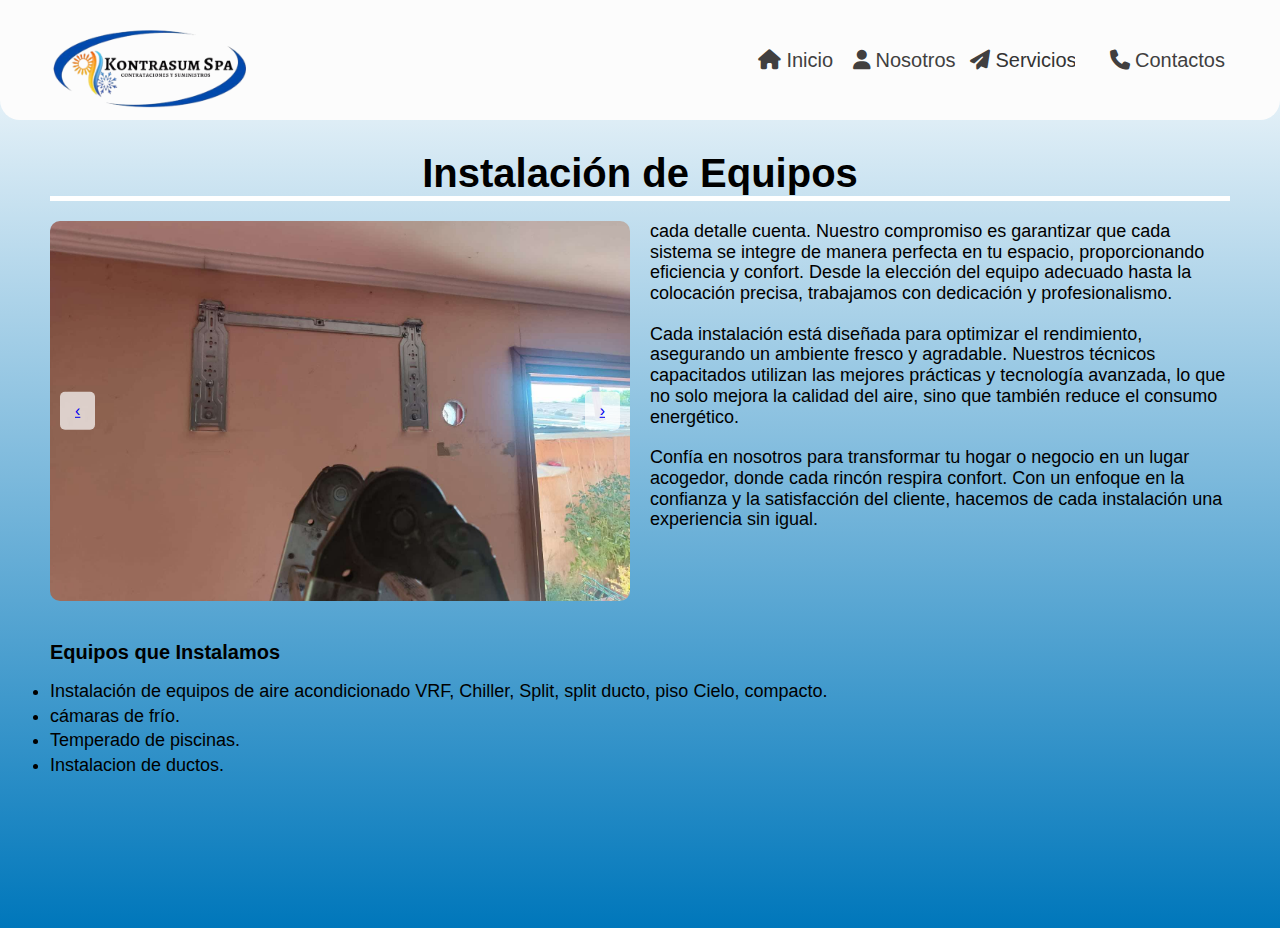
<file: seccion-instalacion/instalacion.html>
<!DOCTYPE html>
<html lang="en">
<head>
    <meta charset="UTF-8">
    <meta name="viewport" content="width=device-width, initial-scale=1.0">
    <link rel="stylesheet" href="style.css">
    <link rel="stylesheet" href="./normalize.css/normalize.css">
    <link rel="stylesheet" href="https://cdnjs.cloudflare.com/ajax/libs/font-awesome/6.1.1/css/all.min.css">
    <link rel="icon" href="./imagenes/logo.jfif" type="image/x-icon">
    <title>KONTRASUM SPA</title>
</head>
<body>

    <header>
        
        <img src="./imagenes/logo-remove.png" alt="" class="logo">
        <input type="checkbox" id="check">
        <label for="check" class="mostrar"><i class="fa-solid fa-bars"></i></label>
      

        <nav class="nav">
            <a href="../index.html" class="nav-a"><i class="fa-solid fa-house"></i>Inicio</a>
            <a href="../seccion-contactanos/contactanos.html" class="nav-a"><i class="fa-solid fa-user"></i>Nosotros</a>
            <i class="fa-solid fa-paper-plane"></i>
            <select class="nav-select" id="servicios" onchange="location = this.value;">
                <option value="" class="etiqueta" disabled selected hidden>Servicios</option>
                <option value="../index.html#servici">Servicios</option>
                <option value="../seccion-contactos/section.html" class="nav-option">Cámaras Frigoríficas</option>
                <option value="../seccion-instalacion/instalacion.html" class="nav-option">Instalación de Equipos</option>
                <option value="../seccion-reparacion-mantenimiento/reparacion.html" class="nav-option">Reparaciones de Equipos</option>
                <option value="../seccion-refrigeracion-industrial/index.html" class="nav-option">Refrigeración Comercial e Industrial</option>
                <option value="../plan-de-mantenimiento/index.html" class="nav-option">Planes de Mantención</option>
                <option value="../asistencia/index.html" class="nav-option">Asistencia 24 / 7</option>
            </select>
            <a href="../index.html#contacto" class="nav-a"><i class="fa-solid fa-phone"></i>Contactos</a>
            <label for="check" class="esconder"><i class="fa-solid fa-x"></i></label>
        </nav>
    </header>

    <section class="camaras">
        <div class="container">
            <div class="titulo-container">
                <h2 class="titulo3">Instalación de Equipos</h2>
            </div>
            <div class="carrusel-container">
                <div class="carrusel">
                    <img class="active" src="./imagenes/1.jpg" alt="Imagen 1">
                    <img src="./imagenes/2.jpg" alt="Imagen 2">
                    <img src="./imagenes/3.jpg" alt="Imagen 3">
                    <img src="./imagenes/4.jpg" alt="Imagen 4">
                    <img src="./imagenes/5.jpg" alt="Imagen 5">
                    <img src="./imagenes/6.jpg" alt="Imagen 6">
                    <img src="./imagenes/7.jpg" alt="Imagen 7">
                    <img src="./imagenes/8.jpg" alt="Imagen 8">
                    <img src="./imagenes/9.jpg" alt="Imagen 9">
                    <img src="./imagenes/10.jpg" alt="Imagen 10">
                    <img src="./imagenes/11.jpg" alt="Imagen 11">
                    <img src="./imagenes/12.jfif" alt="Imagen 12">
                    <img src="./imagenes/13.jfif" alt="Imagen 13">
                    <img src="./imagenes/14.jfif" alt="Imagen 14">
                    <img src="./imagenes/15.jfif" alt="Imagen 15">
                    <img src="./imagenes/16.jfif" alt="Imagen 16">
                    <img src="./imagenes/17.jfif" alt="Imagen 17">
                    <img src="./imagenes/18.jfif" alt="Imagen 18">
                    <img src="./imagenes/19.jfif" alt="Imagen 19">
                    <img src="./imagenes/20.jfif" alt="Imagen 20">
                    <img src="./imagenes/21.jfif" alt="Imagen 21">
                    <!-- Agrega más imágenes según sea necesario -->
                    <a href="#" id="anterior" class="boton">&lsaquo;</a>
                    <a href="#" id="siguiente" class="boton">&rsaquo;</a>
            
                </div>
    
                <div class="frigorificos">
                    <p>cada detalle cuenta. Nuestro compromiso es garantizar que cada sistema se integre de manera perfecta en tu espacio, proporcionando eficiencia y confort. Desde la elección del equipo adecuado hasta la colocación precisa, trabajamos con dedicación y profesionalismo.</p>

                    <p> Cada instalación está diseñada para optimizar el rendimiento, asegurando un ambiente fresco y agradable. Nuestros técnicos capacitados utilizan las mejores prácticas y tecnología avanzada, lo que no solo mejora la calidad del aire, sino que también reduce el consumo energético.</p>

                    <p>Confía en nosotros para transformar tu hogar o negocio en un lugar acogedor, donde cada rincón respira confort. Con un enfoque en la confianza y la satisfacción del cliente, hacemos de cada instalación una experiencia sin igual.</p>
                   
                </div>
    
            </div>

            <h4>Equipos que Instalamos</h4>
            <ul>
                <li>Instalación de equipos de aire acondicionado VRF, Chiller, Split, split ducto, piso Cielo, compacto.</li>
                <li>cámaras de frío.</li>
                <li>Temperado de piscinas.</li>
                <li>Instalacion de ductos.</li>
            </ul>
        </div>
    </section>

    <script src="javascript.js"></script>
    
</body>
</html>
</file>
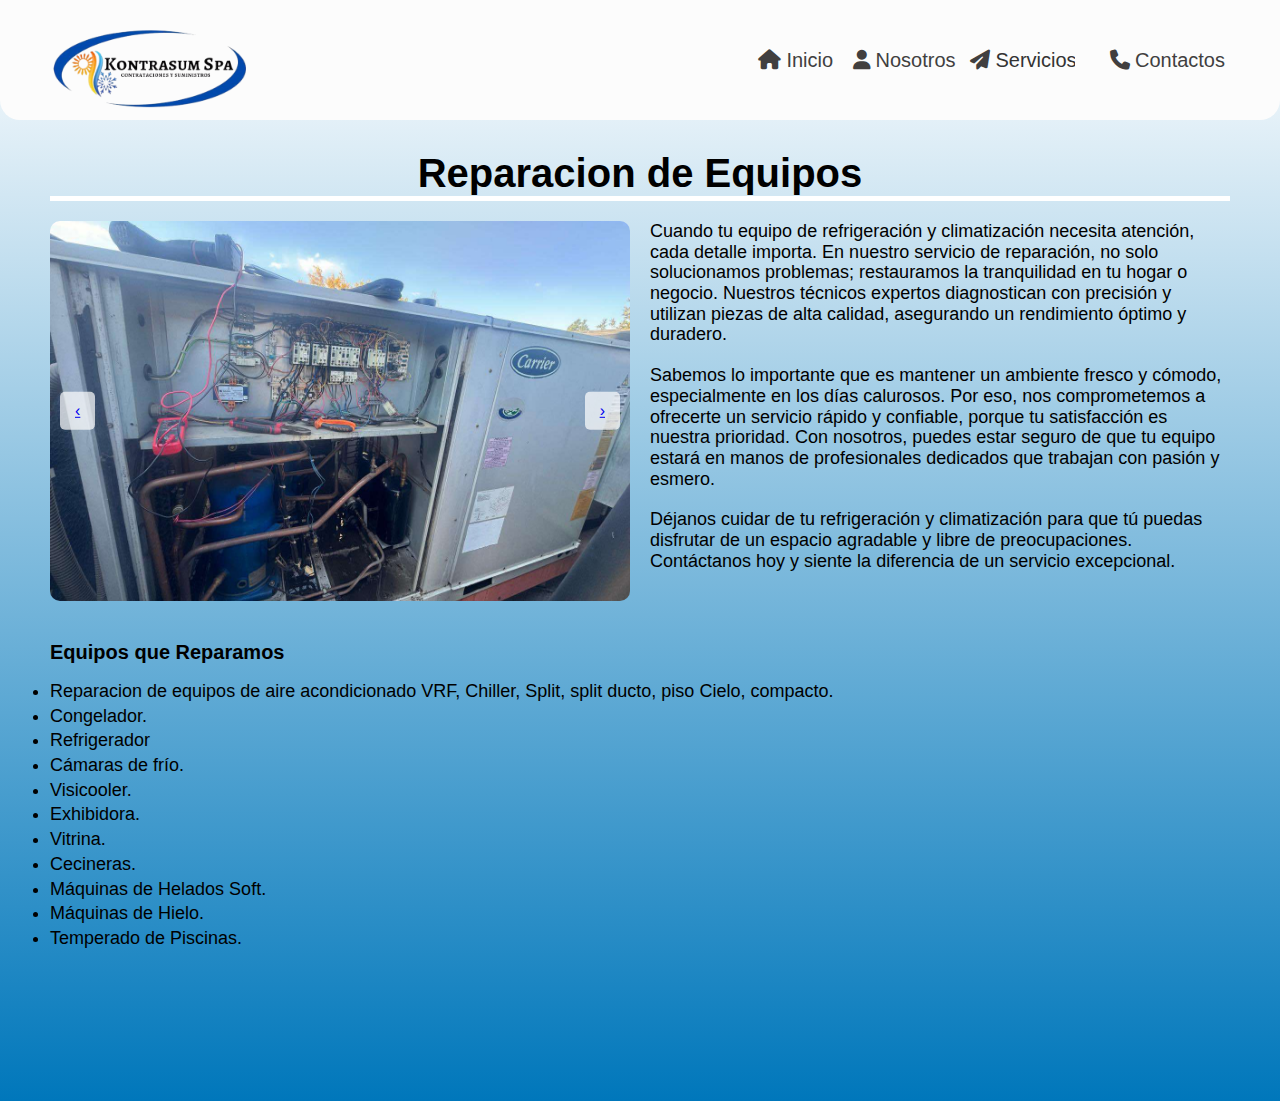
<file: seccion-reparacion-mantenimiento/reparacion.html>
<!DOCTYPE html>
<html lang="en">
<head>
    <meta charset="UTF-8">
    <meta name="viewport" content="width=device-width, initial-scale=1.0">
    <link rel="stylesheet" href="estilo.css">
    <link rel="stylesheet" href="./normalize.css/normalize.css">
    <link rel="stylesheet" href="https://cdnjs.cloudflare.com/ajax/libs/font-awesome/6.1.1/css/all.min.css">
    <link rel="icon" href="./imagenes/logo.jfif" type="image/x-icon">
    <title>KONTRASUM SPA</title>
</head>
<body>
    
    <header>
        
        <img src="./imagenes/logo-remove.png" alt="" class="logo">
        <input type="checkbox" id="check">
        <label for="check" class="mostrar"><i class="fa-solid fa-bars"></i></label>
      

        <nav class="nav">
            <a href="../index.html" class="nav-a"><i class="fa-solid fa-house"></i>Inicio</a>
            <a href="../seccion-contactanos/contactanos.html" class="nav-a"><i class="fa-solid fa-user"></i>Nosotros</a>
            <i class="fa-solid fa-paper-plane"></i>
            <select class="nav-select" id="servicios" onchange="location = this.value;">
                <option value="" class="etiqueta" disabled selected hidden>Servicios</option>
                <option value="../index.html#servici">Servicios</option>
                <option value="../seccion-contactos/section.html" class="nav-option">Cámaras Frigoríficas</option>
                <option value="../seccion-instalacion/instalacion.html" class="nav-option">Instalación de Equipos</option>
                <option value="../seccion-reparacion-mantenimiento/reparacion.html" class="nav-option">Reparaciones de Equipos</option>
                <option value="../seccion-refrigeracion-industrial/index.html" class="nav-option">Refrigeración Comercial e Industrial</option>
                <option value="../plan-de-mantenimiento/index.html"class="nav-option">Planes de Mantención</option>
                <option value="../asistencia/index.html" class="nav-option">Asistencia 24 / 7</option>
            </select>

        
            <a href="../index.html#contacto" class="nav-a"><i class="fa-solid fa-phone"></i>Contactos</a>
            <label for="check" class="esconder"><i class="fa-solid fa-x"></i></label>
        </nav>
    </header>


    <section class="camaras">
        <div class="container">
            <div class="titulo-container">
                <h2 class="titulo3">Reparacion de Equipos</h2>
            </div>
            <div class="carrusel-container">
                <div class="carrusel">
                    <img class="active" src="./imagenes/1.jpg" alt="Imagen 1">
                    <img src="./imagenes/2.jpg" alt="Imagen 2">
                    <img src="./imagenes/3.jpg" alt="Imagen 3">
                    <img src="./imagenes/4.jpg" alt="Imagen 4">
                    <img src="./imagenes/5.jpg" alt="Imagen 5">
                    <img src="./imagenes/6.jpg" alt="Imagen 6">
                    <img src="./imagenes/7.jpg" alt="Imagen 7">
                    <img src="./imagenes/8.jpg" alt="Imagen 8">
                    <img src="./imagenes/temperado de piscina2.jpg" alt="Imagen 9">
                    <img src="./imagenes/helado2.jfif" alt="Imagen 10">
                    <img src="./imagenes/maquina de hielo.jfif" alt="Imagen 10">
            
                    <!-- Agrega más imágenes según sea necesario -->
                    <a href="#" id="anterior" class="boton">&lsaquo;</a>
                    <a href="#" id="siguiente" class="boton">&rsaquo;</a>
            
                </div>
    
                <div class="frigorificos">
                    <p>Cuando tu equipo de refrigeración y climatización necesita atención, cada detalle importa. En nuestro servicio de reparación, no solo solucionamos problemas; restauramos la tranquilidad en tu hogar o negocio. Nuestros técnicos expertos diagnostican con precisión y utilizan piezas de alta calidad, asegurando un rendimiento óptimo y duradero.</p>

                    <p> Sabemos lo importante que es mantener un ambiente fresco y cómodo, especialmente en los días calurosos. Por eso, nos comprometemos a ofrecerte un servicio rápido y confiable, porque tu satisfacción es nuestra prioridad. Con nosotros, puedes estar seguro de que tu equipo estará en manos de profesionales dedicados que trabajan con pasión y esmero.</p>

                    <p>Déjanos cuidar de tu refrigeración y climatización para que tú puedas disfrutar de un espacio agradable y libre de preocupaciones. Contáctanos hoy y siente la diferencia de un servicio excepcional.</p>
                   
                </div>
    
            </div>

            <h4>Equipos que Reparamos</h4>
            <ul>
                <li>Reparacion de equipos de aire acondicionado VRF, Chiller, Split, split ducto, piso Cielo, compacto.</li>
                <li>Congelador.</li>
                <li>Refrigerador</li>
                <li>Cámaras de frío.</li>
                <li>Visicooler.</li>
                <li>Exhibidora.</li>
                <li>Vitrina.</li>
                <li>Cecineras.</li>
                <li>Máquinas de Helados Soft.</li>
                <li>Máquinas de Hielo.</li>
                <li>Temperado de Piscinas.</li>
            </ul>
        </div>
    </section>

    <script src="javascript.js"></script>

</body>
</html>
</file>
<file: stilo.css>
.logo {
  width: 200px;
  height: 200px;
}

header {
  margin-top: -100px;
  padding: 0px 50px;
  display: flex;
  justify-content: space-between;
  align-items: center;
  position: fixed;
  z-index: 200;
  background-color: white;
  width: 100%;
  height: 120px;
  border-radius:0px 0px 20px 20px;
  
}

.nav-a {
  text-decoration: none;
  padding: 0px 5px;
  font-size: 20px;
  color: rgb(65, 63, 63);
  transition: .2s;
}

i {
  padding: 0px 5px;
  font-size: 20px;
  color: rgb(65, 63, 63);
}

.nav-a:hover {
  color: #00698f;
}

.mostrar {
  order: 1;
  display: none;
  border: 1px solid black;
  border-radius: 5px;
}

.esconder {
  display: none;
}

#check {
  display: none;
}

body {
  font-family: Arial, sans-serif;
  margin: 0;
  background: linear-gradient(to bottom, rgba(173, 216, 230, 0.6), rgba(0, 162, 255, 0.8), rgba(0, 119, 187, 0.9), rgba(0, 119, 187, 1));
  height:auto;
}

@media (max-width: 840px) {
  .mostrar {
      display: block;
  }

  .nav-select {
      background-color: inherit;
  }

  .nav {
      position: fixed;
      width: 100%;
      height: calc(100vh - 120px); /* Ajusta la altura para no cubrir el header */
      background: white; /* Cambia el fondo para mejor visibilidad */
      padding: 20px 0; /* Espaciado vertical */
      text-align: center;
      left: 0;
      top: 120px;
      display: none; /* Oculta el menú por defecto */
      z-index: 10;
  }

  #check:checked + .mostrar + .nav {
      display: block; /* Muestra el menú cuando el checkbox está activado */
  }

  .nav-a {
      display: block;
      padding: 10px 0px;
      font-size: 18px; /* Ajusta el tamaño de la fuente para mejor legibilidad */
  }

  .esconder {
      position: absolute;
      right: 50px;
      top: 20px; /* Ajusta la posición para que se vea mejor */
  }

  .carousel-container {
      margin-top: 150px; /* Ajusta según la altura del menú */
  }
}


#carousel-container {
  position: relative;
  max-width: 1000px; 
  height:auto;
  min-height: 400px; /* Asegúrate de que el contenedor tenga un mínimo */
  margin: 100px auto; 
  overflow: hidden;
  border-radius: 20px;
  box-shadow: 0 2px 10px rgba(0, 0, 0, 0.1);
}

.carousel-inner {
  display: flex;
  transition: transform 0.5s ease;
}

.carousel-item {
  min-width: 100%;
  box-sizing: border-box;
  position: relative;
  text-align: center;
}

.carousel-item img {
  width: 100%;
  height: auto;
  max-height: 83vh; 
  object-fit: cover; 
  object-position: center; 
  border-radius: 10px;
  display: block; 
  margin: 0 auto; 
}

.carousel-item h2 {
  position: absolute; 
  left: 50%;
  transform: translateX(-50%) scale(0); 
  color: #f7f7f7; 
  transition: transform 0.3s ease; 
  top: 30%; 
  font-size: 35px;
}

.carousel-item.active h2 {
  transform: translateX(-50%) scale(1); 
}

.carousel-prev, .carousel-next {
  position: absolute;
  top: 50%;
  transform: translateY(-50%);
  background-color: rgba(255, 255, 255, 0.7);
  border: none;
  cursor: pointer;
  padding: 10px;
  font-size: 24px;
  border-radius: 50%;
  box-shadow: 0 2px 5px rgba(0, 0, 0, 0.3);
  transition: background-color 0.3s;
}

.carousel-prev:hover, .carousel-next:hover {
  background-color: rgba(255, 255, 255, 1);
}

.carousel-prev {
  left: 10px;
}

.carousel-next {
  right: 10px;
}

@media (max-width: 768px) {
  #carousel-container {
    height: 70vh; /* Ajusta la altura para pantallas pequeñas */
  }

  .carousel-item img {
    max-height: 70vh; /* Asegúrate de que las imágenes se ajusten */
    object-fit: cover; /* O contiene según lo que prefieras */
  }

  .carousel-item h2 {
    font-size: 20px; /* Reduce el tamaño del texto */
  }

}

@media (max-width: 480px) {
  #carousel-container {
    height: 60vh; /* Ajusta la altura en pantallas muy pequeñas */
  }

  .carousel-item h2 {
    font-size: 24px; /* Reduce aún más el tamaño del título */
  }

  .carousel-prev, .carousel-next {
    padding: 6px;
    font-size: 18px; /* Ajusta el tamaño de las flechas para pantallas muy pequeñas */
  }
}

.nav-select {
  margin: 0 15px;
  padding: 0px 5px;
  border: none; /* Sin bordes */
  border-radius: 5px; /* Bordes redondeados */
  background-color:white; /* Color de fondo */
  color: #333; /* Color del texto */
  appearance: none; /* Quitar el estilo por defecto */
  cursor: pointer; /* Cambiar el cursor */
  width:90px;
  font-size: 20px;
  margin-left: -9px;
  
}




.section {
  margin: 0 130px; /* Margen lateral */
}

.titulo {
  display: flex;
  justify-content: center;
}

.container-sec {
  display: flex;
  flex-wrap: wrap; /* Permite que los elementos se ajusten */
  justify-content: space-between; /* Espacio entre elementos */
}

.move {
  width: calc(50% - 20px); /* Ancho de 50% menos el margen */
  max-width: 500px; /* Ancho máximo */
}

.icono {
  display: flex;
  justify-content: center;
  align-items: center;
  margin: 30px 0; /* Espacio entre iconos */
  text-align: center; /* Centra el texto */
}

.titulo {
  font-size: 40px; /* Tamaño del título */
  border-bottom: 4px solid rgb(7, 7, 7);

}

/* Media Queries para mejorar la responsividad */
@media (max-width: 768px) {
  .section {
    margin: 0 20px; /* Reduce los márgenes laterales en pantallas medianas */
  }

  .titulo {
    font-size: 32px; /* Reduce el tamaño del título */
  }

  .move {
    width: calc(50% - 20px); /* Mantiene dos columnas */
    max-width: none; /* Elimina el ancho máximo */
  }

  .icono {
    margin: 20px 0; /* Ajusta el espacio entre iconos */
  }
}

@media (max-width: 480px) {
  .titulo {
    font-size: 28px; /* Reduce aún más el tamaño del título */
  }

  .move {
    width: 100%; /* Hace que cada elemento ocupe el 100% en pantallas pequeñas */
    padding: 10px; /* Agrega algo de espaciado interno */
  }

  .icono p {
    font-size: 14px; /* Ajusta el tamaño del texto de los párrafos */
  }
}

.agregar {
  background: url(./imagenes/lideres.jfif);
  background-position: center;
  background-repeat: no-repeat;
  background-size: cover;
  width:90%;
  height: 75vh; /* Mantiene la altura */
  display: flex;
  justify-content: center;
  align-items: center;
  border-radius: 10px;
}

.banner {
  display: flex;
  justify-content: center;
  width: 100%; /* Asegura que el banner ocupe todo el ancho */
}

.imagens {
  display: flex;
  justify-content: center; /* Centra los elementos */
  align-items: center;
  flex-direction: column; /* Apila verticalmente */
  text-align: center; /* Centra el texto */
  padding: 0 20px; /* Espaciado lateral */
}

.image {
  width:300px; /* Tamaño inicial de la imagen */
  height: auto; /* Mantiene la proporción */
  margin-bottom: 20px; /* Espacio entre la imagen y el texto */
}

.title {
  font-size: 24px; /* Ajusta el tamaño del título */
  margin: 10px 0; /* Espaciado alrededor del título */
}

#animatedText {
  font-size: 40px; /* Ajusta el tamaño de la fuente */
  opacity: 0; /* Inicialmente oculto */
  animation: fadeInOut 6s infinite; /* Añade la animación */
  text-align: center; /* Centra el texto */
  border-bottom: 2px solid black/
}

@keyframes fadeInOut {
  0% {
    opacity: 0; /* Comienza oculto */
  }
  50% {
    opacity: 1; /* Se vuelve visible */
  }
  100% {
    opacity: 0; /* Vuelve a ocultarse */
  }
}

#sub {
  font-size: 50px; /* Tamaño inicial del subtítulo */
}

/* Media Queries para mejorar la responsividad */
@media (max-width: 768px) {
  .image {
    width:50%; /* Ajusta el tamaño de la imagen en pantallas medianas */
  }

  #sub {
    font-size: 36px; /* Reducir el tamaño del subtítulo */
  }

  #animatedText {
    font-size: 32px; /* Reducir el tamaño del texto animado */
  }
}

@media (max-width: 480px) {
  .image {
    width:50%; /* Aumenta el tamaño de la imagen en pantallas pequeñas */
  }

  #sub {
    font-size: 28px; /* Reducir aún más el tamaño del subtítulo */
  }

  #animatedText {
    font-size: 24px; /* Reducir aún más el tamaño del texto animado */
  }
}

.containerr {
    position: relative;
    width: 100%;
    height:100vh;
 
}

.text-containerr {
  display: flex; /* Position text and image */
  align-items: center;
  justify-content: space-around;
  padding:0px 20px;
  min-height: 150px; /* Minimum height for the banner */
  overflow: hidden; /* Hide image overflow for the curve effect */
  color: white;
  margin-right: 50px;  /* Space between text and image */
}

.text-containerr h1 {
  color: black;
  font-size:40px; /* Large heading */
  border-bottom: 4px solid rgb(195,115,60);
}

.segundo{
  width: 350px;
  height: 350px;

}

@media (max-width: 768px) {
  .text-containerr {
      flex-direction: column; /* Cambiar a columna en pantallas más pequeñas */
      align-items: center; /* Centrar elementos */
  }

  .text-containerr h1 {
      font-size: 30px; /* Reducir tamaño del texto */
      text-align: center; /* Centrar texto */
  }

  .segundo {
      width: 60%; /* Ajustar el tamaño de la imagen */
      max-width: 300px; /* Ancho máximo de la imagen */
      height: auto; /* Mantener proporción de imagen */
      margin-top:-40px; /* Espaciado superior */
  }
}

@media (max-width: 480px) {
  .text-containerr h1 {
      font-size: 24px; /* Reducir aún más el tamaño del texto */
  }

  .segundo {
      width: 80%; /* Hacer que la imagen ocupe un mayor ancho en pantallas pequeñas */
      max-width: none; /* Eliminar el máximo ancho en pantallas muy pequeñas */
  }
}
.azul {
  width: 100%;
  height: auto;
  position: absolute;
  z-index: 10;
  top: 300px;
  border-radius: 80px 80px 60px 60px;
  padding: 50px 100px;
  display: flex;
  flex-wrap: wrap; /* Permite que los elementos se envuelvan */
  justify-content: space-between;
  align-items: flex-start; /* Cambia a flex-start para un mejor alineamiento en columnas */
}

.contenido {
  display: flex; /* Alinea icono y texto en fila */
  align-items: center; /* Centra verticalmente */
  margin-bottom: 20px; /* Espacio entre cada bloque */
  flex: 1 1 calc(33% - 20px); /* Ajusta a un tercio del espacio disponible */
  box-sizing: border-box; /* Incluye padding y borde en el cálculo del ancho */
}

.modificar {
  width: 100%; /* Ocupa todo el ancho disponible */
}

.editar {
  margin-right: 10px; /* Espacio entre icono y texto */
}

.tamaño h2 {
  padding: 5px 0px;
  margin: 0; /* Elimina margen por defecto */
}

.tamaño p {
  display: block; /* Para que el texto esté en una nueva línea */
  color: #070707; /* Color de texto */
  font-size: 1.1em; /* Tamaño de texto */
}

.centra {
  width: 350px;
  height: auto;
  text-align: center;
  margin: 20px auto; /* Centra la imagen horizontalmente */
}

.centrar-img{
  display: flex;
  justify-content: center;
  width: 100%;
}

/* Media Queries para adaptarse a pantallas más pequeñas */
@media (max-width: 768px) {
  .contenido {
    flex: 1 1 calc(50% - 20px); /* Dos columnas en pantallas medianas */
  }

  .azul {
    padding: 30px 50px; /* Reduce el padding en pantallas medianas */
  }
}

@media (max-width: 480px) {

  .tamaño h2{
    font-size:18px;
  }
  .contenido {
    flex: 1 1 100%; /* Una columna en pantallas pequeñas */
  }

  .azul {
    padding: 20px 20px; /* Reduce el padding en pantallas pequeñas */
  }

  .centra {
    width: 100%; /* Hace que la imagen ocupe todo el ancho en pantallas pequeñas */
  }
}

.final {
  display: flex; /* Alinea icono y texto en fila */
  margin-bottom: 20px; /* Espacio entre cada bloque */
  flex: 1 1 calc(33% - 20px); /* Ajusta a un tercio del espacio disponible */
  box-sizing: border-box; /* Incluye padding y borde en el cálculo del ancho */
  padding: 120px 100px; /* Reduce el padding lateral para pantallas pequeñas */
  min-height: 100vh;
}

.contenidos h2 {
  font-size: 35px;
  color: black; /* Color de subtítulos */
  margin-top:25px; /* Espaciado superior */
  padding:20px 0px;
}

.contenidos p {
  font-size: 1.1em; /* Tamaño de texto */
  color:black; /* Color del texto */
  margin-bottom: 15px; /* Espaciado inferior */
}

footer {
  margin-top: 30px; /* Espaciado superior */
  text-align: center; /* Centrar texto */
  font-size: 0.9em; /* Tamaño de texto más pequeño */
  color: #666; /* Color de texto del pie */
}

footer p {
  font-size: 1.1em; /* Tamaño de texto */
  color: #333; /* Color del texto */
  margin-bottom: 15px; /* Espaciado inferior */
}

.prueba {
  display: flex;
  align-items: center;
  flex-direction: column; /* Cambia a columna para pantallas pequeñas */
  text-align: start; /* Centra el texto */
}

/* Media query para pantallas pequeñas */
@media (max-width: 768px) {
  .final {
    flex: 1 1 100%; /* Ocupa el 100% del ancho en pantallas pequeñas */
    padding:350px 20px; /* Ajusta el padding para pantallas pequeñas */
  }

  .contenidos h2 {
    font-size: 28px; /* Reduce el tamaño de fuente del título */
  }

  .contenidos p {
    font-size: 1em; /* Reduce el tamaño de texto en párrafos */
  }

  footer p {
    font-size: 0.9em; /* Reduce el tamaño de texto en el pie */
  }
}


a{
  text-decoration: none;
  color: black;
}
</file>
<file: asistencia/estilo.css>
body{
    font-family: 'Arial', sans-serif;
}


.logo{
    width:200px;
    height:200px;
}

header{
    padding: 0px 50px;
    display: flex;
    justify-content:space-between;
    align-items: center;
    position: fixed;
    z-index: 200;
    background-color: #fcfcfc;
    width: 100%;
    height:120px;
    border-radius:0px 0px 20px 20px;
}

.nav-a{
    text-decoration: none;
    padding: 0px 5px;
    font-size: 20px;
    color: rgb(65, 63, 63);
    transition: .2s;
    
}

i{
    padding: 0px 5px;
    font-size: 20px;
    color: rgb(65, 63, 63);
}


.nav-a:hover{
 color:  #00698f;
}

.mostrar{
    order: 1;
    display: none;
    border: 1px solid black;
    border-radius:5px;
}

.esconder{
    display: none;
}

#check{
display: none;
}





@media (max-width: 840px) {

    .mostrar{
      display: block;
    }
  
  
  
    .nav-select{
      background-color: inherit;
    }
  
    .nav{
      position:fixed;
      width: 100%;
      height: 100vh;
      background:white;
      padding: 0px 20px;
      text-align:end;
      left: 0;
      top:120px;
      display: none;
      z-index: 10;
    
      
    }
  
    .nav.show{
      display: block;
    }
  
    .nav-a{
     display: block;
     padding: 10px 0px;
     
    }
  
    
  
     .esconder{
      position:absolute;
      right:50px;
      top:-91px;
       }
  
  
    .esconder.show{
      display: block;
    }
     
    .mostrar.hide{
      display: none;
    }
  
  
    .carousel-container {
      margin-top: 150px; /* Ajusta según la altura del menú */
  }
   
  }

  .nav-select {
    margin: 0 15px;
    padding: 0px 5px;
    border: none; /* Sin bordes */
    border-radius: 5px; /* Bordes redondeados */
    background-color:#fcfcfc; /* Color de fondo */
    color: #333; /* Color del texto */
    appearance: none; /* Quitar el estilo por defecto */
    cursor: pointer; /* Cambiar el cursor */
    width:90px;
    font-size: 20px;
    margin-left: -9px;
  }  

  .camaras {
    display: flex;
    flex-direction: column;
    align-items: center;
    padding:150px 50px;
    background: linear-gradient(to bottom, #ffffff, #0077bb);
    overflow-y: auto;
    
}


.titulo-container {
    text-align: center;
    margin-bottom: 20px;
}

.titulo3 {
    font-size:40px;
    font-weight: bold;
    border-bottom: 5px solid white;

}

.carrusel-container {
    display: flex;
    justify-content: center; /* Centra el contenido */
}

.carrusel {
    width: 50%;
    height:380px;
    overflow: hidden;
    position: relative;
    border-radius: 10px;
}

.carrusel img {
    width: 100%;
    height: 100%;
    object-fit: cover;
    position: absolute;
    top: 0;
    left: 0;
    transition: opacity 0.5s;
}

.carrusel img.active {
    opacity: 1;
}

.carrusel img:not(.active) {
    opacity: 0;
}

.boton {
    position: absolute;
    top: 50%;
    transform: translateY(-50%);
    padding: 10px 15px;
    cursor: pointer;
    background-color: rgba(255, 255, 255, 0.7); /* Fondo semi-transparente */
    border: none;
    border-radius: 5px;
}

#anterior {
    left: 10px; /* A la izquierda */
}

#siguiente {
    right: 10px; /* A la derecha */
}

.frigorificos {
    width: 50%;
    margin-left: 20px;
}

.frigorificos p {
    font-size:18px;
    margin-bottom: 20px;
    font-family:'Arial', sans-serif;;
}

.container h4{
    font-size: 20px;
    padding: 40px 0px 15px 0px;
}


.container ul li{
  font-size:18px;
  padding:2px 0px;
  font-family: Arial, sans-serif ;
}


.frigorificos ul {
    list-style: none;
    padding:0px 0px;
    margin: 0;
}

.frigorificos ul  li {
    margin-bottom: 10px;
}

/* Ajustes para dispositivos móviles */
@media (max-width: 840px) {
    .camaras {
        padding-top: 150px; /* Ajusta el espacio superior en pantallas pequeñas */
    }



    .carrusel-container {
        flex-wrap: wrap; /* Permite que el contenido se ajuste en líneas */
    }

    .carrusel {
        width: 100%; /* Ocupa todo el ancho disponible */
        height:350px; /* Ajusta la altura en pantallas pequeñas */
    }

    .frigorificos {
        width: 100%; /* Ocupa todo el ancho disponible */
        margin-left: 0; /* Elimina el margen izquierdo */
        margin-top: 20px; /* Espacio entre carrusel y contenido */
    }

    .frigorificos h3 {
        font-size: 1.2rem; /* Ajusta el tamaño de fuente */
    }

    .frigorificos li {
        font-size: 1rem; /* Ajusta el tamaño de fuente de los ítems de la lista */
    }

    .titulo3{
        font-size: 35px;
    }
}
</file>
<file: plan-de-mantenimiento/estilo.css>
body{
    font-family: 'Arial', sans-serif;
}


.logo{
    width:200px;
    height:200px;
}

header{
    padding: 0px 50px;
    display: flex;
    justify-content:space-between;
    align-items: center;
    position: fixed;
    z-index: 200;
    background-color: #fcfcfc;
    width: 100%;
    height:120px;
    border-radius:0px 0px 20px 20px;
}

.nav-a{
    text-decoration: none;
    padding: 0px 5px;
    font-size: 20px;
    color: rgb(65, 63, 63);
    transition: .2s;
    
}

i{
    padding: 0px 5px;
    font-size: 20px;
    color: rgb(65, 63, 63);
}


.nav-a:hover{
 color:  #00698f;
}

.mostrar{
    order: 1;
    display: none;
    border: 1px solid black;
    border-radius:5px;
}

.esconder{
    display: none;
}

#check{
display: none;
}





@media (max-width: 840px) {

    .mostrar{
      display: block;
    }
  
  
  
    .nav-select{
      background-color: inherit;
    }
  
    .nav{
      position:fixed;
      width: 100%;
      height: 100vh;
      background:white;
      padding: 0px 20px;
      text-align:end;
      left: 0;
      top:120px;
      display: none;
      z-index: 10;
    
      
    }
  
    .nav.show{
      display: block;
    }
  
    .nav-a{
     display: block;
     padding: 10px 0px;
     
    }
  
    
  
     .esconder{
      position:absolute;
      right:50px;
      top:-91px;
       }
  
  
    .esconder.show{
      display: block;
    }
     
    .mostrar.hide{
      display: none;
    }
  
  
    .carousel-container {
      margin-top: 150px; /* Ajusta según la altura del menú */
  }
   
  }

  .nav-select {
    margin: 0 15px;
    padding: 0px 5px;
    border: none; /* Sin bordes */
    border-radius: 5px; /* Bordes redondeados */
    background-color:#fcfcfc; /* Color de fondo */
    color: #333; /* Color del texto */
    appearance: none; /* Quitar el estilo por defecto */
    cursor: pointer; /* Cambiar el cursor */
    width:90px;
    font-size: 20px;
    margin-left: -9px;
  }  

  .camaras {
    display: flex;
    flex-direction: column;
    align-items: center;
    padding:150px 50px;
    background: linear-gradient(to bottom, #ffffff, #0077bb);
    overflow-y: auto;
    
}


.titulo-container {
    text-align: center;
    margin-bottom: 20px;
}

.titulo3 {
    font-size:40px;
    font-weight: bold;
    border-bottom: 5px solid white;

}

.carrusel-container {
    display: flex;
    justify-content: center; /* Centra el contenido */
}

.carrusel {
    width: 50%;
    height:380px;
    overflow: hidden;
    position: relative;
    border-radius: 10px;
}

.carrusel img {
    width: 100%;
    height: 100%;
    object-fit: cover;
    position: absolute;
    top: 0;
    left: 0;
    transition: opacity 0.5s;
}

.carrusel img.active {
    opacity: 1;
}

.carrusel img:not(.active) {
    opacity: 0;
}

.boton {
    position: absolute;
    top: 50%;
    transform: translateY(-50%);
    padding: 10px 15px;
    cursor: pointer;
    background-color: rgba(255, 255, 255, 0.7); /* Fondo semi-transparente */
    border: none;
    border-radius: 5px;
}

#anterior {
    left: 10px; /* A la izquierda */
}

#siguiente {
    right: 10px; /* A la derecha */
}

.frigorificos {
    width: 50%;
    margin-left: 20px;
}

.frigorificos p {
    font-size:18px;
    margin-bottom: 20px;
    font-family:'Arial', sans-serif;;
}

.container h4{
    font-size: 20px;
    padding: 40px 0px 15px 0px;
}


.container ul li{
  font-size:18px;
  padding:2px 0px;
  font-family: Arial, sans-serif ;
}


.frigorificos ul {
    list-style: none;
    padding:0px 0px;
    margin: 0;
}

.frigorificos ul  li {
    margin-bottom: 10px;
}

/* Ajustes para dispositivos móviles */
@media (max-width: 840px) {
    .camaras {
        padding-top: 150px; /* Ajusta el espacio superior en pantallas pequeñas */
    }



    .carrusel-container {
        flex-wrap: wrap; /* Permite que el contenido se ajuste en líneas */
    }

    .carrusel {
        width: 100%; /* Ocupa todo el ancho disponible */
        height:350px; /* Ajusta la altura en pantallas pequeñas */
    }

    .frigorificos {
        width: 100%; /* Ocupa todo el ancho disponible */
        margin-left: 0; /* Elimina el margen izquierdo */
        margin-top: 20px; /* Espacio entre carrusel y contenido */
    }

    .frigorificos h3 {
        font-size: 1.2rem; /* Ajusta el tamaño de fuente */
    }

    .frigorificos li {
        font-size: 1rem; /* Ajusta el tamaño de fuente de los ítems de la lista */
    }

    .titulo3{
        font-size: 35px;
    }
}
</file>
<file: seccion-refrigeracion-industrial/estilo.css>
body{
    font-size: 'Arial', sans-serif;
}
  

.logo{
    width:200px;
    height:200px;
}

header{
    padding: 0px 50px;
    display: flex;
    justify-content:space-between;
    align-items: center;
    position: fixed;
    z-index: 200;
    background-color: #fcfcfc;
    width: 100%;
    height:120px;
    border-radius:0px 0px 20px 20px;
}

.nav-a{
    text-decoration: none;
    padding: 0px 5px;
    font-size: 20px;
    color: rgb(65, 63, 63);
    transition: .2s;
    
}

i{
    padding: 0px 5px;
    font-size: 20px;
    color: rgb(65, 63, 63);
}


.nav-a:hover{
 color:  #00698f;
}

.mostrar{
    order: 1;
    display: none;
    border: 1px solid black;
    border-radius:5px;
}

.esconder{
    display: none;
}

#check{
display: none;
}





@media (max-width: 840px) {

    .mostrar{
      display: block;
    }
  
  
  
    .nav-select{
      background-color: inherit;
    }
  
    .nav{
      position:fixed;
      width: 100%;
      height: 100vh;
      background:white;
      padding: 0px 20px;
      text-align:end;
      left: 0;
      top:120px;
      display: none;
      z-index: 10;
    
      
    }
  
    .nav.show{
      display: block;
    }
  
    .nav-a{
     display: block;
     padding: 10px 0px;
     
    }
  
    
  
     .esconder{
      position:absolute;
      right:50px;
      top:-91px;
       }
  
  
    .esconder.show{
      display: block;
    }
     
    .mostrar.hide{
      display: none;
    }
  
  
    .carousel-container {
      margin-top: 150px; /* Ajusta según la altura del menú */
  }
   
  }

  .nav-select {
    margin: 0 15px;
    padding: 0px 5px;
    border: none; /* Sin bordes */
    border-radius: 5px; /* Bordes redondeados */
    background-color:#fcfcfc; /* Color de fondo */
    color: #333; /* Color del texto */
    appearance: none; /* Quitar el estilo por defecto */
    cursor: pointer; /* Cambiar el cursor */
    width:90px;
    font-size: 20px;
    margin-left: -9px;
  }  

  .camaras {
    display: flex;
    flex-direction: column;
    align-items: center;
    padding:150px 50px;
    background: linear-gradient(to bottom, #ffffff, #0077bb);
    overflow-y: auto;
    
}


.titulo-container {
    text-align: center;
    margin-bottom: 20px;
    font-family: 'Arial', sans-serif;
}

.titulo3 {
    font-size:35px;
    font-weight: bold;
    border-bottom: 5px solid white;
}

.carrusel-container {
    display: flex;
    justify-content: center; /* Centra el contenido */
}

.carrusel {
    width: 50%;
    height:380px;
    overflow: hidden;
    position: relative;
    border-radius: 10px;
}

.carrusel img {
    width: 100%;
    height: 100%;
    object-fit: cover;
    position: absolute;
    top: 0;
    left: 0;
    transition: opacity 0.5s;
}

.carrusel img.active {
    opacity: 1;
}

.carrusel img:not(.active) {
    opacity: 0;
}

.boton {
    position: absolute;
    top: 50%;
    transform: translateY(-50%);
    padding: 10px 15px;
    cursor: pointer;
    background-color: rgba(255, 255, 255, 0.7); /* Fondo semi-transparente */
    border: none;
    border-radius: 5px;
}

#anterior {
    left: 10px; /* A la izquierda */
}

#siguiente {
    right: 10px; /* A la derecha */
}

.frigorificos {
    width: 50%;
    margin-left: 20px;
}

.frigorificos p {
    margin-bottom: 20px;
    font-size: 20px;
    font-family: 'Arial', sans-serif;
}

.frigorificos ul {
    list-style: none;
    padding: 0;
    margin: 0;
}

.frigorificos li {
    margin-bottom: 10px;
}

/* Ajustes para dispositivos móviles */
@media (max-width: 840px) {
    .camaras {
        padding-top: 150px; /* Ajusta el espacio superior en pantallas pequeñas */
    }



    .carrusel-container {
        flex-wrap: wrap; /* Permite que el contenido se ajuste en líneas */
    }

    .carrusel {
        width: 100%; /* Ocupa todo el ancho disponible */
        height:350px; /* Ajusta la altura en pantallas pequeñas */
    }

    .frigorificos {
        width: 100%; /* Ocupa todo el ancho disponible */
        margin-left: 0; /* Elimina el margen izquierdo */
        margin-top: 20px; /* Espacio entre carrusel y contenido */
    }

    .frigorificos h3 {
        font-size: 1.2rem; /* Ajusta el tamaño de fuente */
    }

    .frigorificos li {
        font-size: 1rem; /* Ajusta el tamaño de fuente de los ítems de la lista */
    }

    .titulo3{
        font-size: 35px;
    }
}
</file>
<file: seccion-contactanos/estilo.css>
body {
    font-family: 'Arial', sans-serif; /* Fuente general */
    margin: 0;
    padding: 0;

}

.logo{
    width:200px;
    height:200px;
}

header{
    padding:0px 50px;
    display: flex;
    justify-content:space-between;
    align-items: center;
    position: fixed;
    z-index: 200;
    background-color: #fcfcfc;
    width: 100%;
    height:120px;
    margin-top:-40px;
    border-radius:0px 0px 20px 20px;
}

.nav-a{
    text-decoration: none;
    padding: 0px 5px;
    font-size: 20px;
    color: rgb(65, 63, 63);
    transition: .2s;
    
}

i{
    padding: 0px 5px;
    font-size: 20px;
    color: rgb(65, 63, 63);
}


.nav-a:hover{
 color:  #00698f;
}

.mostrar{
    order: 1;
    display: none;
    border: 1px solid black;
    border-radius:5px;
}

.esconder{
    display: none;
}

#check{
display: none;
}





@media (max-width: 840px) {

    .mostrar{
      display: block;
    }
  
  
  
    .nav-select{
      background-color: inherit;
    }
  
    .nav{
      position:fixed;
      width: 100%;
      height: 100vh;
      background:white;
      padding: 0px 20px;
      text-align:end;
      left: 0;
      top:120px;
      display: none;
      z-index: 10;
    
      
    }
  
    .nav.show{
      display: block;
    }
  
    .nav-a{
     display: block;
     padding: 10px 0px;
     
    }
  
    
  
     .esconder{
      position:absolute;
      right:50px;
      top:-91px;
       }
  
  
    .esconder.show{
      display: block;
    }
     
    .mostrar.hide{
      display: none;
    }
  

   
  }

  .nav-select {
    margin: 0 15px;
    padding: 0px 5px;
    border: none; /* Sin bordes */
    border-radius: 5px; /* Bordes redondeados */
    background-color:#fcfcfc; /* Color de fondo */
    color: #333; /* Color del texto */
    appearance: none; /* Quitar el estilo por defecto */
    cursor: pointer; /* Cambiar el cursor */
    width:90px;
    font-size: 20px;
    margin-left: -9px;
  }  




section p{

    padding: 10px 0px;
    font-size:18px;
    color: #333;
}

.ul-li{
    text-decoration: none;
    padding: 5px 0px;
    font-size:18px;
    color:#333
}


section {
    margin: 40px auto; /* Centrar la sección */
    padding:130px 50px; /* Asegúrate de que esto sea igual a la altura de tu header */
    background: white; /* Fondo blanco */
    border-radius: 10px; /* Bordes redondeados */
    box-shadow: 0 2px 10px rgba(0, 0, 0, 0.1); /* Sombra sutil */
    
}

h1 {
    font-size: 2.5em; /* Tamaño del encabezado principal */
    color: #005f8d; /* Color del título */
    text-align: center; /* Centrar el título */
}

h2 {
    font-size: 1.8em; /* Tamaño de subtítulos */
    color: #00698f; /* Color de subtítulos */
    margin-top: 20px; /* Espaciado superior */
    padding: 10px 0px;
}

p {
    font-size: 1.1em; /* Tamaño de texto */
    color: #333; /* Color del texto */
    margin-bottom: 15px; /* Espaciado inferior */
}

strong {
    color: #005f8d; /* Color para texto en negrita */
}

footer {
    margin-top: 30px; /* Espaciado superior */
    text-align: center; /* Centrar texto */
    font-size: 0.9em; /* Tamaño de texto más pequeño */
    color: #666; /* Color de texto del pie */
}

/* Estilos para enlaces */
a {
    color: #005f8d; /* Color de enlaces */
    text-decoration: none; /* Sin subrayado */
}

a:hover {
    text-decoration: underline; /* Subrayado al pasar el mouse */
}

.fade-in {
    opacity: 0; /* Inicialmente oculto */
    transform: translateY(20px); /* Mueve un poco hacia abajo */
    transition: opacity 0.5s ease-out, transform 0.5s ease-out; /* Transiciones suaves */
}

.fade-in.visible {
    opacity: 1; /* Muestra el elemento */
    transform: translateY(0); /* Regresa a la posición original */
}

.fade-section {
    max-width: 800px; /* Ancho máximo */
    margin: 40px auto; /* Centrar la sección */
    padding: 50px; /* Espaciado interno */
    background: white; /* Fondo blanco */
    border-radius: 10px; /* Bordes redondeados */
    box-shadow: 0 2px 10px rgba(0, 0, 0, 0.1); /* Sombra sutil */
}
</file>
<file: seccion-contactos/estile.css>
body{
    font-size: 'Arial', sans-serif;
}
  

.logo{
    width:200px;
    height:200px;
}

header{
    padding: 0px 50px;
    display: flex;
    justify-content:space-between;
    align-items: center;
    position: fixed;
    z-index: 200;
    background-color: #fcfcfc;
    width: 100%;
    height:120px;
    border-radius:0px 0px 20px 20px;
}

.nav-a{
    text-decoration: none;
    padding: 0px 5px;
    font-size: 20px;
    color: rgb(65, 63, 63);
    transition: .2s;
    
}

i{
    padding: 0px 5px;
    font-size: 20px;
    color: rgb(65, 63, 63);
}


.nav-a:hover{
 color:  #00698f;
}

.mostrar{
    order: 1;
    display: none;
    border: 1px solid black;
    border-radius:5px;
}

.esconder{
    display: none;
}

#check{
display: none;
}





@media (max-width: 840px) {

    .mostrar{
      display: block;
    }
  
  
  
    .nav-select{
      background-color: inherit;
    }
  
    .nav{
      position:fixed;
      width: 100%;
      height: 100vh;
      background:white;
      padding: 0px 20px;
      text-align:end;
      left: 0;
      top:120px;
      display: none;
      z-index: 10;
    
      
    }
  
    .nav.show{
      display: block;
    }
  
    .nav-a{
     display: block;
     padding: 10px 0px;
     
    }
  
    
  
     .esconder{
      position:absolute;
      right:50px;
      top:-91px;
       }
  
  
    .esconder.show{
      display: block;
    }
     
    .mostrar.hide{
      display: none;
    }
  
  
    .carousel-container {
      margin-top: 150px; /* Ajusta según la altura del menú */
  }
   
  }

  .nav-select {
    margin: 0 15px;
    padding: 0px 5px;
    border: none; /* Sin bordes */
    border-radius: 5px; /* Bordes redondeados */
    background-color:#fcfcfc; /* Color de fondo */
    color: #333; /* Color del texto */
    appearance: none; /* Quitar el estilo por defecto */
    cursor: pointer; /* Cambiar el cursor */
    width:90px;
    font-size: 20px;
    margin-left: -9px;
  }  

  .camaras {
    display: flex;
    flex-direction: column;
    align-items: center;
    padding:150px 50px;
    background: linear-gradient(to bottom, #ffffff, #0077bb);
    overflow-y: auto;
    
}


.titulo-container {
    text-align: center;
    margin-bottom: 20px;
    font-family: 'Arial', sans-serif;
}

.titulo3 {
    font-size: 40px;
    font-weight: bold;
    border-bottom: 5px solid white;
}

.carrusel-container {
    display: flex;
    justify-content: center; /* Centra el contenido */
}

.carrusel {
    width: 50%;
    height:380px;
    overflow: hidden;
    position: relative;
    border-radius: 10px;
}

.carrusel img {
    width: 100%;
    height: 100%;
    object-fit: cover;
    position: absolute;
    top: 0;
    left: 0;
    transition: opacity 0.5s;
}

.carrusel img.active {
    opacity: 1;
}

.carrusel img:not(.active) {
    opacity: 0;
}

.boton {
    position: absolute;
    top: 50%;
    transform: translateY(-50%);
    padding: 10px 15px;
    cursor: pointer;
    background-color: rgba(255, 255, 255, 0.7); /* Fondo semi-transparente */
    border: none;
    border-radius: 5px;
}

#anterior {
    left: 10px; /* A la izquierda */
}

#siguiente {
    right: 10px; /* A la derecha */
}

.frigorificos {
    width: 50%;
    margin-left: 20px;
}

.frigorificos p {
    margin-bottom: 20px;
    font-size: 20px;
    font-family: 'Arial', sans-serif;
}

.frigorificos ul {
    list-style: none;
    padding: 0;
    margin: 0;
}

.frigorificos li {
    margin-bottom: 10px;
}

/* Ajustes para dispositivos móviles */
@media (max-width: 840px) {
    .camaras {
        padding-top: 150px; /* Ajusta el espacio superior en pantallas pequeñas */
    }



    .carrusel-container {
        flex-wrap: wrap; /* Permite que el contenido se ajuste en líneas */
    }

    .carrusel {
        width: 100%; /* Ocupa todo el ancho disponible */
        height:350px; /* Ajusta la altura en pantallas pequeñas */
    }

    .frigorificos {
        width: 100%; /* Ocupa todo el ancho disponible */
        margin-left: 0; /* Elimina el margen izquierdo */
        margin-top: 20px; /* Espacio entre carrusel y contenido */
    }

    .frigorificos h3 {
        font-size: 1.2rem; /* Ajusta el tamaño de fuente */
    }

    .frigorificos li {
        font-size: 1rem; /* Ajusta el tamaño de fuente de los ítems de la lista */
    }

    .titulo3{
        font-size: 35px;
    }
}
</file>
<file: seccion-instalacion/style.css>
body{
    font-family: 'Arial', sans-serif;
}


.logo{
    width:200px;
    height:200px;
}

header{
    padding: 0px 50px;
    display: flex;
    justify-content:space-between;
    align-items: center;
    position: fixed;
    z-index: 200;
    background-color: #fcfcfc;
    width: 100%;
    height:120px;
    border-radius:0px 0px 20px 20px;
}

.nav-a{
    text-decoration: none;
    padding: 0px 5px;
    font-size: 20px;
    color: rgb(65, 63, 63);
    transition: .2s;
    
}

i{
    padding: 0px 5px;
    font-size: 20px;
    color: rgb(65, 63, 63);
}


.nav-a:hover{
 color:  #00698f;
}

.mostrar{
    order: 1;
    display: none;
    border: 1px solid black;
    border-radius:5px;
}

.esconder{
    display: none;
}

#check{
display: none;
}





@media (max-width: 840px) {

    .mostrar{
      display: block;
    }
  
  
  
    .nav-select{
      background-color: inherit;
    }
  
    .nav{
      position:fixed;
      width: 100%;
      height: 100vh;
      background:white;
      padding: 0px 20px;
      text-align:end;
      left: 0;
      top:120px;
      display: none;
      z-index: 10;
    
      
    }
  
    .nav.show{
      display: block;
    }
  
    .nav-a{
     display: block;
     padding: 10px 0px;
     
    }
  
    
  
     .esconder{
      position:absolute;
      right:50px;
      top:-91px;
       }
  
  
    .esconder.show{
      display: block;
    }
     
    .mostrar.hide{
      display: none;
    }
  
  
    .carousel-container {
      margin-top: 150px; /* Ajusta según la altura del menú */
  }
   
  }

  .nav-select {
    margin: 0 15px;
    padding: 0px 5px;
    border: none; /* Sin bordes */
    border-radius: 5px; /* Bordes redondeados */
    background-color:#fcfcfc; /* Color de fondo */
    color: #333; /* Color del texto */
    appearance: none; /* Quitar el estilo por defecto */
    cursor: pointer; /* Cambiar el cursor */
    width:90px;
    font-size: 20px;
    margin-left: -9px;
  }  

  .camaras {
    display: flex;
    flex-direction: column;
    align-items: center;
    padding:150px 50px;
    background: linear-gradient(to bottom, #ffffff, #0077bb);
    overflow-y: auto;
    
}


.titulo-container {
    text-align: center;
    margin-bottom: 20px;
}

.titulo3 {
    font-size:40px;
    font-weight: bold;
    border-bottom: 5px solid white;

}

.carrusel-container {
    display: flex;
    justify-content: center; /* Centra el contenido */
}

.carrusel {
    width: 50%;
    height:380px;
    overflow: hidden;
    position: relative;
    border-radius: 10px;
}

.carrusel img {
    width: 100%;
    height: 100%;
    object-fit: cover;
    position: absolute;
    top: 0;
    left: 0;
    transition: opacity 0.5s;
}

.carrusel img.active {
    opacity: 1;
}

.carrusel img:not(.active) {
    opacity: 0;
}

.boton {
    position: absolute;
    top: 50%;
    transform: translateY(-50%);
    padding: 10px 15px;
    cursor: pointer;
    background-color: rgba(255, 255, 255, 0.7); /* Fondo semi-transparente */
    border: none;
    border-radius: 5px;
}

#anterior {
    left: 10px; /* A la izquierda */
}

#siguiente {
    right: 10px; /* A la derecha */
}

.frigorificos {
    width: 50%;
    margin-left: 20px;
}

.frigorificos p {
    font-size:18px;
    margin-bottom: 20px;
    font-family:'Arial', sans-serif;;
}

.container h4{
    font-size: 20px;
    padding: 40px 0px 15px 0px;
}


.container ul li{
  font-size:18px;
  padding:2px 0px;
  font-family: Arial, sans-serif ;
}


.frigorificos ul {
    list-style: none;
    padding:0px 0px;
    margin: 0;
}

.frigorificos ul  li {
    margin-bottom: 10px;
}

/* Ajustes para dispositivos móviles */
@media (max-width: 840px) {
    .camaras {
        padding-top: 150px; /* Ajusta el espacio superior en pantallas pequeñas */
    }



    .carrusel-container {
        flex-wrap: wrap; /* Permite que el contenido se ajuste en líneas */
    }

    .carrusel {
        width: 100%; /* Ocupa todo el ancho disponible */
        height:350px; /* Ajusta la altura en pantallas pequeñas */
    }

    .frigorificos {
        width: 100%; /* Ocupa todo el ancho disponible */
        margin-left: 0; /* Elimina el margen izquierdo */
        margin-top: 20px; /* Espacio entre carrusel y contenido */
    }

    .frigorificos h3 {
        font-size: 1.2rem; /* Ajusta el tamaño de fuente */
    }

    .frigorificos li {
        font-size: 1rem; /* Ajusta el tamaño de fuente de los ítems de la lista */
    }

    .titulo3{
        font-size: 35px;
    }
}
</file>
<file: seccion-reparacion-mantenimiento/estilo.css>
body{
    font-family: 'Arial', sans-serif;
}


.logo{
    width:200px;
    height:200px;
}

header{
    padding: 0px 50px;
    display: flex;
    justify-content:space-between;
    align-items: center;
    position: fixed;
    z-index: 200;
    background-color: #fcfcfc;
    width: 100%;
    height:120px;
    border-radius:0px 0px 20px 20px;
}

.nav-a{
    text-decoration: none;
    padding: 0px 5px;
    font-size: 20px;
    color: rgb(65, 63, 63);
    transition: .2s;
    
}

i{
    padding: 0px 5px;
    font-size: 20px;
    color: rgb(65, 63, 63);
}


.nav-a:hover{
 color:  #00698f;
}

.mostrar{
    order: 1;
    display: none;
    border: 1px solid black;
    border-radius:5px;
}

.esconder{
    display: none;
}

#check{
display: none;
}





@media (max-width: 840px) {

    .mostrar{
      display: block;
    }
  
  
  
    .nav-select{
      background-color: inherit;
    }
  
    .nav{
      position:fixed;
      width: 100%;
      height: 100vh;
      background:white;
      padding: 0px 20px;
      text-align:end;
      left: 0;
      top:120px;
      display: none;
      z-index: 10;
    
      
    }
  
    .nav.show{
      display: block;
    }
  
    .nav-a{
     display: block;
     padding: 10px 0px;
     
    }
  
    
  
     .esconder{
      position:absolute;
      right:50px;
      top:-91px;
       }
  
  
    .esconder.show{
      display: block;
    }
     
    .mostrar.hide{
      display: none;
    }
  
  
    .carousel-container {
      margin-top: 150px; /* Ajusta según la altura del menú */
  }
   
  }

  .nav-select {
    margin: 0 15px;
    padding: 0px 5px;
    border: none; /* Sin bordes */
    border-radius: 5px; /* Bordes redondeados */
    background-color:#fcfcfc; /* Color de fondo */
    color: #333; /* Color del texto */
    appearance: none; /* Quitar el estilo por defecto */
    cursor: pointer; /* Cambiar el cursor */
    width:90px;
    font-size: 20px;
    margin-left: -9px;
  }  

  .camaras {
    display: flex;
    flex-direction: column;
    align-items: center;
    padding:150px 50px;
    background: linear-gradient(to bottom, #ffffff, #0077bb);
    overflow-y: auto;
    
}


.titulo-container {
    text-align: center;
    margin-bottom: 20px;
}

.titulo3 {
    font-size:40px;
    font-weight: bold;
    border-bottom: 5px solid white;

}

.carrusel-container {
    display: flex;
    justify-content: center; /* Centra el contenido */
}

.carrusel {
    width: 50%;
    height:380px;
    overflow: hidden;
    position: relative;
    border-radius: 10px;
}

.carrusel img {
    width: 100%;
    height: 100%;
    object-fit: cover;
    position: absolute;
    top: 0;
    left: 0;
    transition: opacity 0.5s;
}

.carrusel img.active {
    opacity: 1;
}

.carrusel img:not(.active) {
    opacity: 0;
}

.boton {
    position: absolute;
    top: 50%;
    transform: translateY(-50%);
    padding: 10px 15px;
    cursor: pointer;
    background-color: rgba(255, 255, 255, 0.7); /* Fondo semi-transparente */
    border: none;
    border-radius: 5px;
}

#anterior {
    left: 10px; /* A la izquierda */
}

#siguiente {
    right: 10px; /* A la derecha */
}

.frigorificos {
    width: 50%;
    margin-left: 20px;
}

.frigorificos p {
    font-size:18px;
    margin-bottom: 20px;
    font-family:'Arial', sans-serif;;
}

.container h4{
    font-size: 20px;
    padding: 40px 0px 15px 0px;
}


.container ul li{
  font-size:18px;
  padding:2px 0px;
  font-family: Arial, sans-serif ;
}


.frigorificos ul {
    list-style: none;
    padding:0px 0px;
    margin: 0;
}

.frigorificos ul  li {
    margin-bottom: 10px;
}

/* Ajustes para dispositivos móviles */
@media (max-width: 840px) {
    .camaras {
        padding-top: 150px; /* Ajusta el espacio superior en pantallas pequeñas */
    }



    .carrusel-container {
        flex-wrap: wrap; /* Permite que el contenido se ajuste en líneas */
    }

    .carrusel {
        width: 100%; /* Ocupa todo el ancho disponible */
        height:350px; /* Ajusta la altura en pantallas pequeñas */
    }

    .frigorificos {
        width: 100%; /* Ocupa todo el ancho disponible */
        margin-left: 0; /* Elimina el margen izquierdo */
        margin-top: 20px; /* Espacio entre carrusel y contenido */
    }

    .frigorificos h3 {
        font-size: 1.2rem; /* Ajusta el tamaño de fuente */
    }

    .frigorificos li {
        font-size: 1rem; /* Ajusta el tamaño de fuente de los ítems de la lista */
    }

    .titulo3{
        font-size: 35px;
    }
}
</file>
